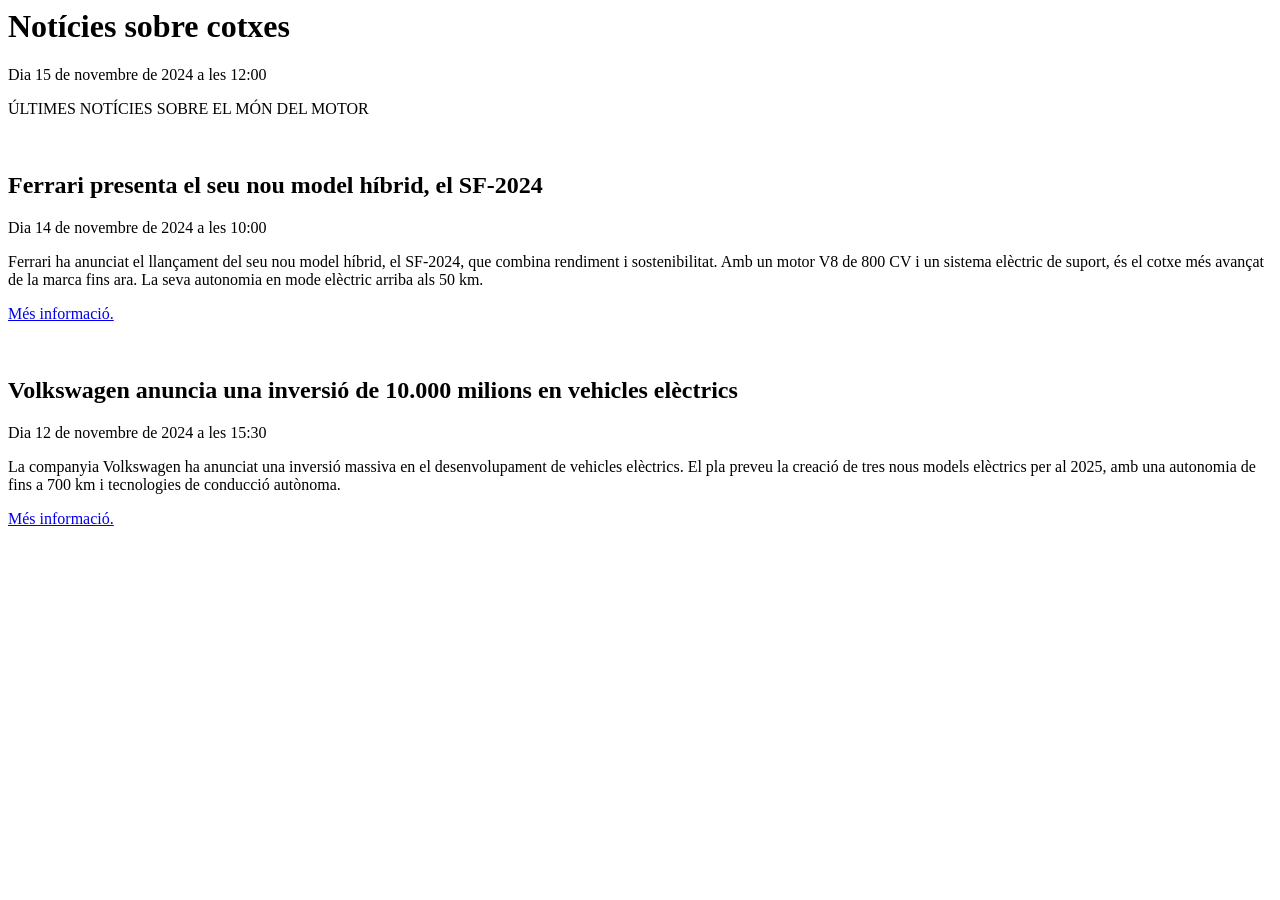
<file: Entrega 4/Exercici02/index.html>
<html>

<head>

<title>Exercici de Sindicació de Continguts: Cotxes</title>

</head>

<body>

<h1>Notícies sobre cotxes</h1>

<p>Dia 15 de novembre de 2024 a les 12:00</p>

<p id="text">ÚLTIMES NOTÍCIES SOBRE EL MÓN DEL MOTOR</p>

</br>

<h2>Ferrari presenta el seu nou model híbrid, el SF-2024</h2>

<p>Dia 14 de novembre de 2024 a les 10:00</p>

<p>Ferrari ha anunciat el llançament del seu nou model híbrid, el SF-2024, que combina rendiment i

sostenibilitat. Amb un motor V8 de 800 CV i un sistema elèctric de suport, és el cotxe més avançat

de la marca fins ara. La seva autonomia en mode elèctric arriba als 50 km.</p>

<p><a href="https://www.motornews.com/ferrari-sf-2024-hibrid">Més informació.</a></p>

</br>

<h2>Volkswagen anuncia una inversió de 10.000 milions en vehicles elèctrics</h2>

<p>Dia 12 de novembre de 2024 a les 15:30</p>

<p>La companyia Volkswagen ha anunciat una inversió massiva en el desenvolupament de vehicles

elèctrics. El pla preveu la creació de tres nous models elèctrics per al 2025, amb una autonomia

de fins a 700 km i tecnologies de conducció autònoma.</p>

<p><a href="https://www.motornews.com/volkswagen-investment-electric-cars">Més informació.</a></p>

</br>

</body>

</html>
</file>
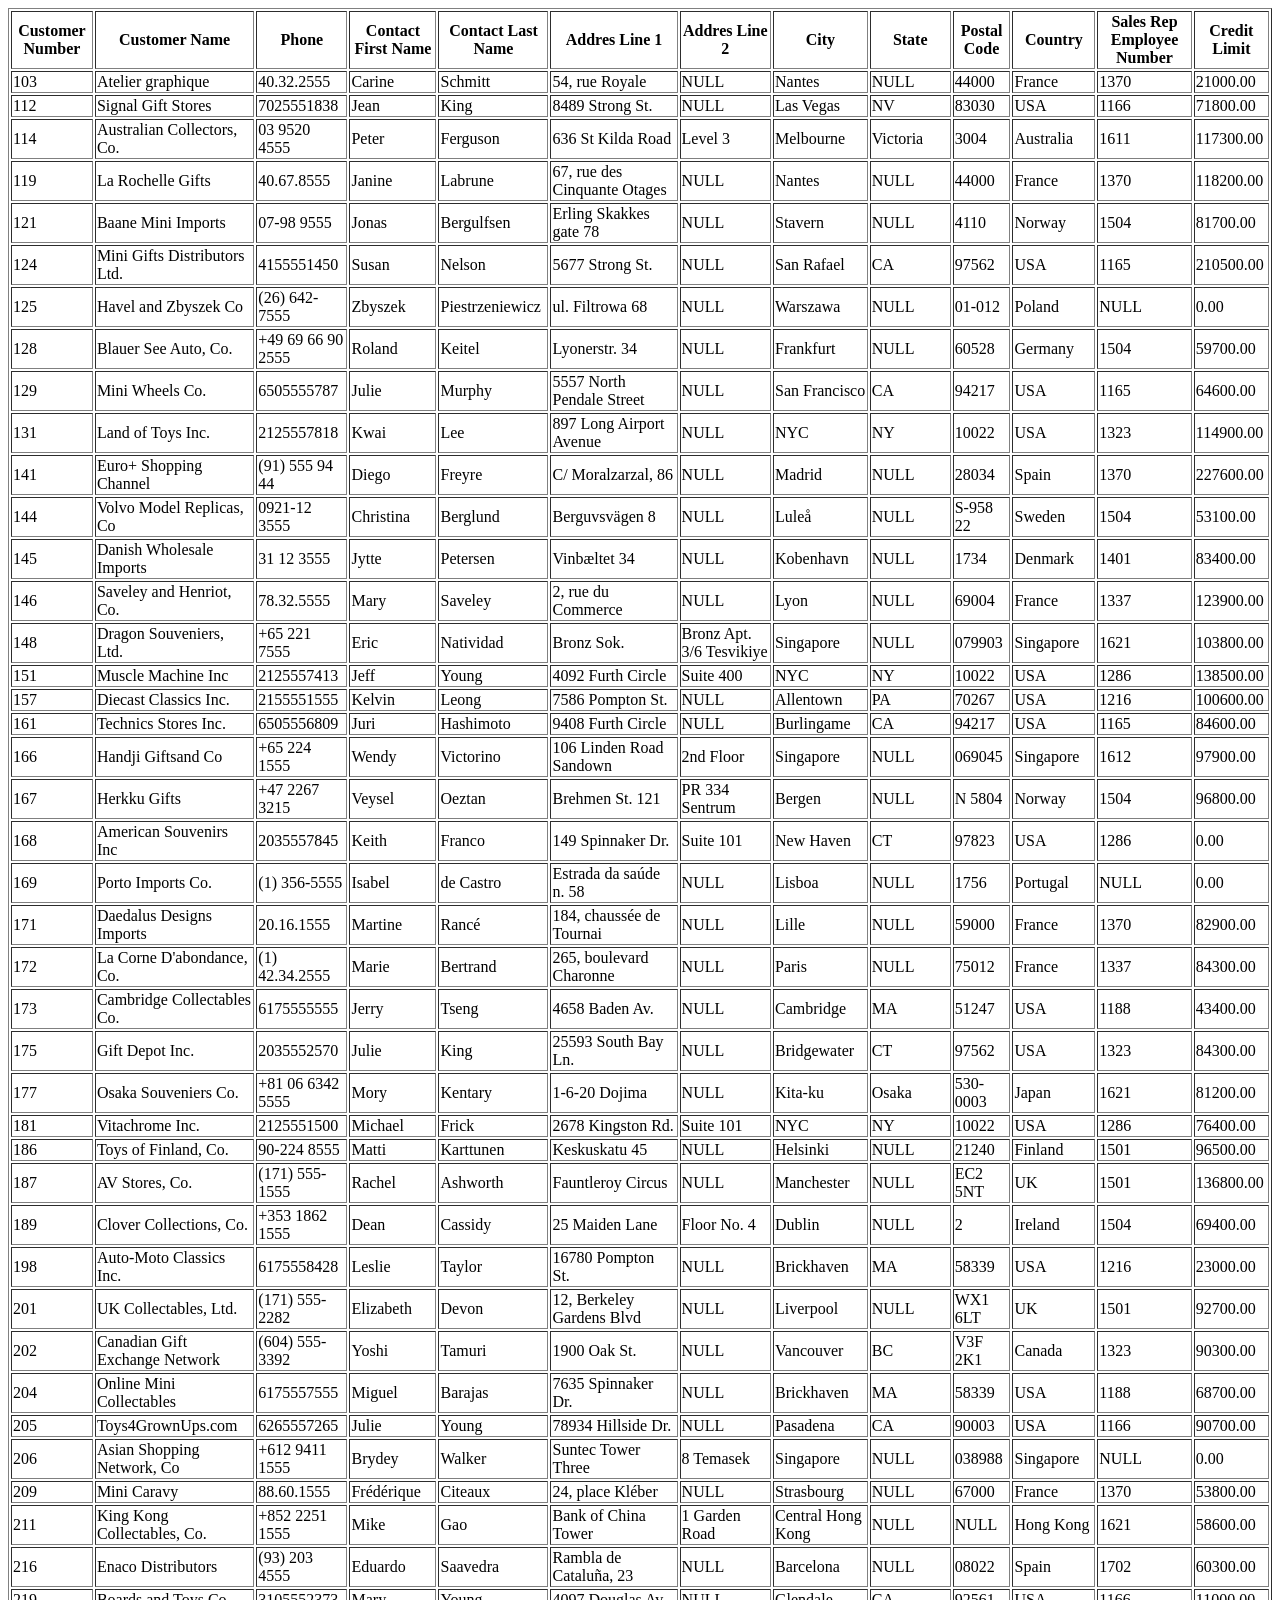
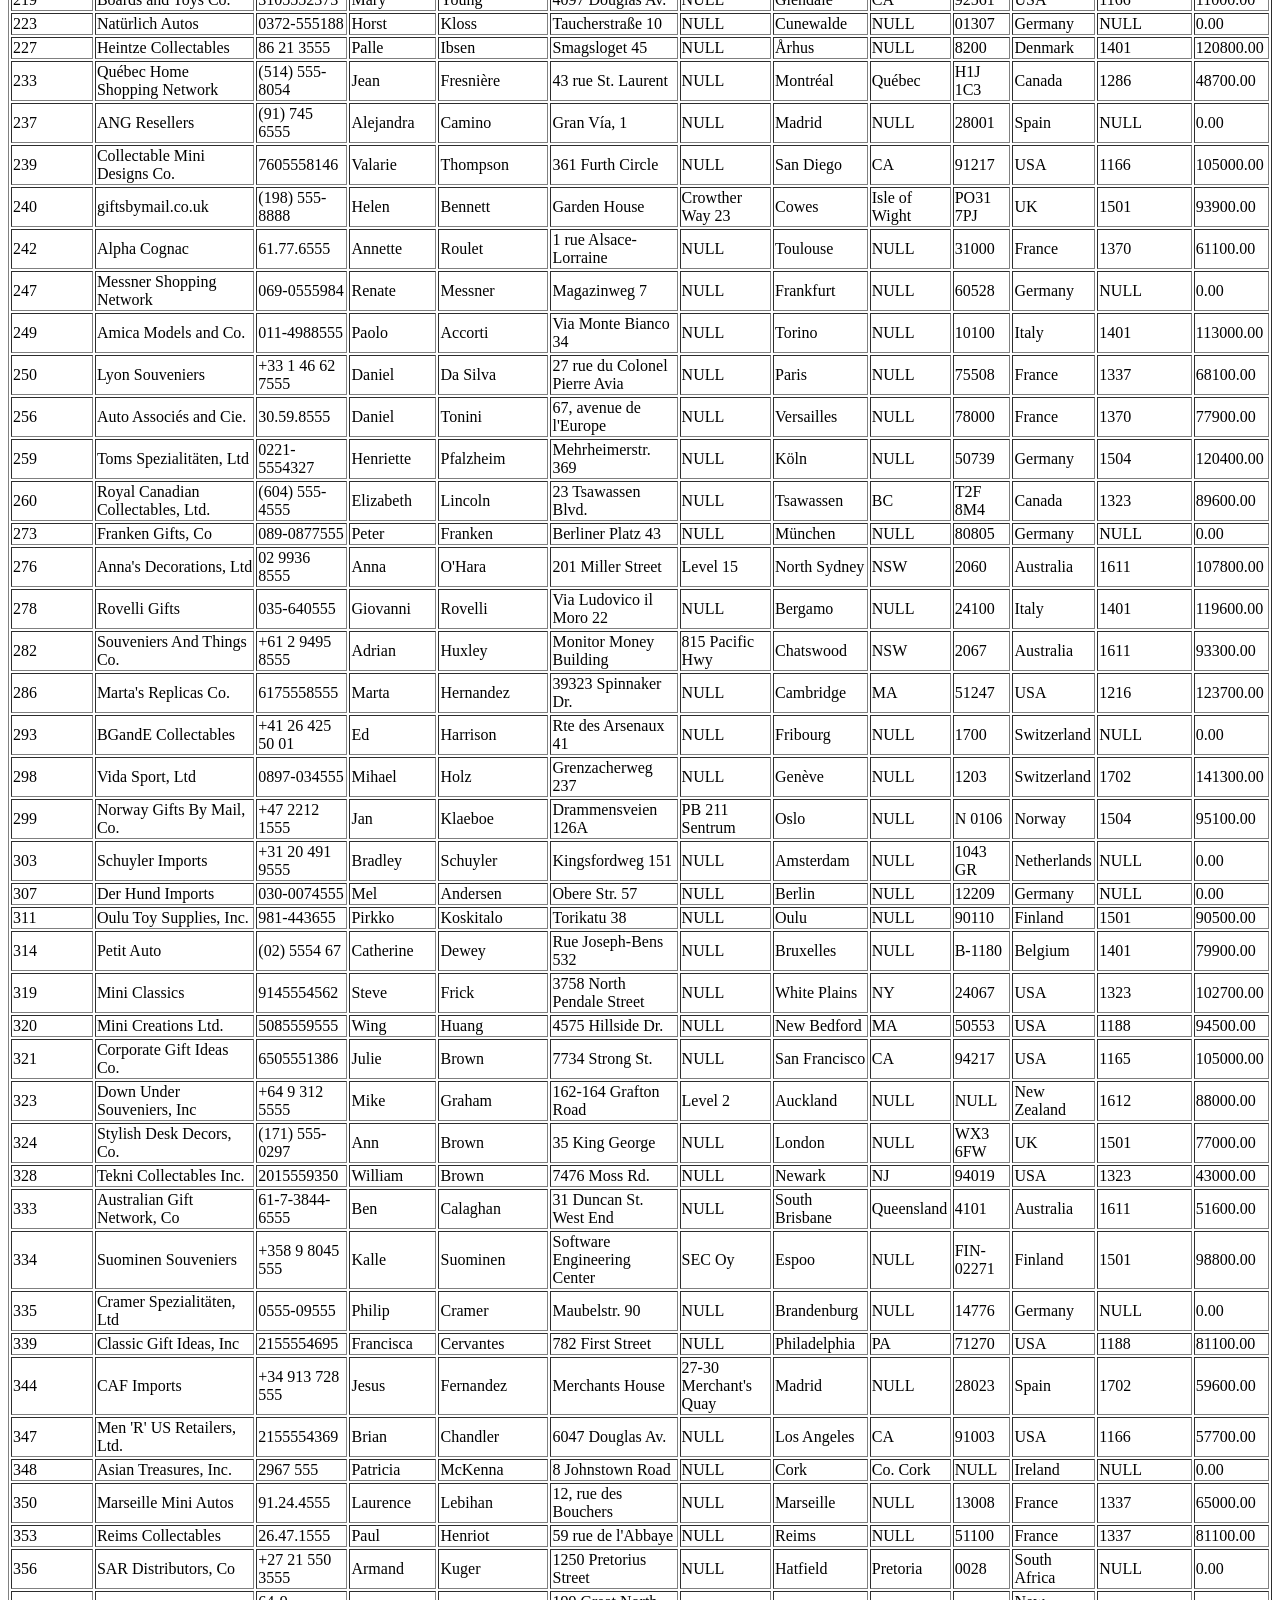
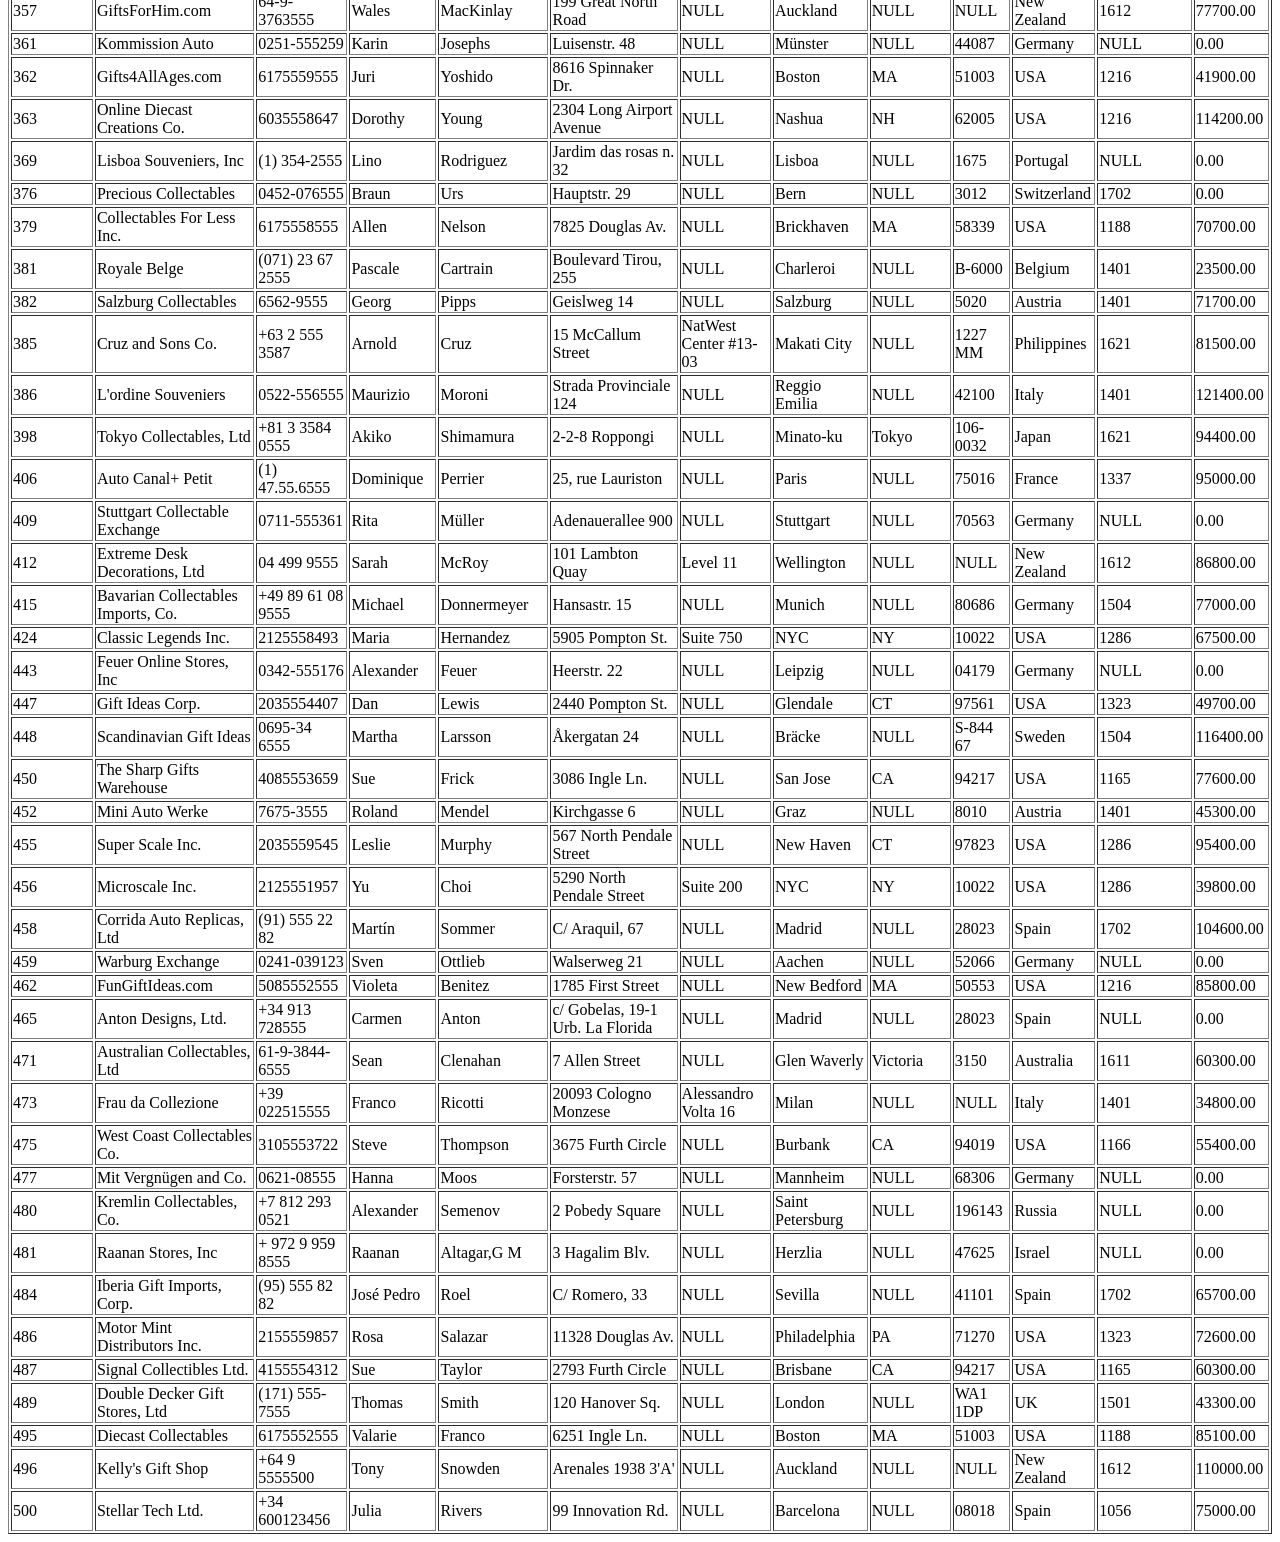
<file: Entrega 5/Ejercicio 2/CustomerHTML.html>
﻿<?xml version="1.0" encoding="UTF-8"?>
<html>
  <head>
    <title>Resultat en HTML</title>
  </head>
  <body>
    <table border="1">
      <tr>
        <th>Customer Number</th>
        <th>Customer Name</th>
        <th>Phone</th>
        <th>Contact First Name</th>
        <th>Contact Last Name</th>
        <th>Addres Line 1</th>
        <th>Addres Line 2</th>
        <th>City</th>
        <th>State</th>
        <th>Postal Code</th>
        <th>Country</th>
        <th>Sales Rep Employee Number</th>
        <th>Credit Limit</th>
      </tr>
      <tr>
        <td>103</td>
        <td>Atelier graphique</td>
        <td>40.32.2555</td>
        <td>Carine </td>
        <td>Schmitt</td>
        <td>54, rue Royale</td>
        <td>NULL</td>
        <td>Nantes</td>
        <td>NULL</td>
        <td>44000</td>
        <td>France</td>
        <td>1370</td>
        <td>21000.00</td>
      </tr>
      <tr>
        <td>112</td>
        <td>Signal Gift Stores</td>
        <td>7025551838</td>
        <td>Jean</td>
        <td>King</td>
        <td>8489 Strong St.</td>
        <td>NULL</td>
        <td>Las Vegas</td>
        <td>NV</td>
        <td>83030</td>
        <td>USA</td>
        <td>1166</td>
        <td>71800.00</td>
      </tr>
      <tr>
        <td>114</td>
        <td>Australian Collectors, Co.</td>
        <td>03 9520 4555</td>
        <td>Peter</td>
        <td>Ferguson</td>
        <td>636 St Kilda Road</td>
        <td>Level 3</td>
        <td>Melbourne</td>
        <td>Victoria</td>
        <td>3004</td>
        <td>Australia</td>
        <td>1611</td>
        <td>117300.00</td>
      </tr>
      <tr>
        <td>119</td>
        <td>La Rochelle Gifts</td>
        <td>40.67.8555</td>
        <td>Janine </td>
        <td>Labrune</td>
        <td>67, rue des Cinquante Otages</td>
        <td>NULL</td>
        <td>Nantes</td>
        <td>NULL</td>
        <td>44000</td>
        <td>France</td>
        <td>1370</td>
        <td>118200.00</td>
      </tr>
      <tr>
        <td>121</td>
        <td>Baane Mini Imports</td>
        <td>07-98 9555</td>
        <td>Jonas </td>
        <td>Bergulfsen</td>
        <td>Erling Skakkes gate 78</td>
        <td>NULL</td>
        <td>Stavern</td>
        <td>NULL</td>
        <td>4110</td>
        <td>Norway</td>
        <td>1504</td>
        <td>81700.00</td>
      </tr>
      <tr>
        <td>124</td>
        <td>Mini Gifts Distributors Ltd.</td>
        <td>4155551450</td>
        <td>Susan</td>
        <td>Nelson</td>
        <td>5677 Strong St.</td>
        <td>NULL</td>
        <td>San Rafael</td>
        <td>CA</td>
        <td>97562</td>
        <td>USA</td>
        <td>1165</td>
        <td>210500.00</td>
      </tr>
      <tr>
        <td>125</td>
        <td>Havel and Zbyszek Co</td>
        <td>(26) 642-7555</td>
        <td>Zbyszek </td>
        <td>Piestrzeniewicz</td>
        <td>ul. Filtrowa 68</td>
        <td>NULL</td>
        <td>Warszawa</td>
        <td>NULL</td>
        <td>01-012</td>
        <td>Poland</td>
        <td>NULL</td>
        <td>0.00</td>
      </tr>
      <tr>
        <td>128</td>
        <td>Blauer See Auto, Co.</td>
        <td>+49 69 66 90 2555</td>
        <td>Roland</td>
        <td>Keitel</td>
        <td>Lyonerstr. 34</td>
        <td>NULL</td>
        <td>Frankfurt</td>
        <td>NULL</td>
        <td>60528</td>
        <td>Germany</td>
        <td>1504</td>
        <td>59700.00</td>
      </tr>
      <tr>
        <td>129</td>
        <td>Mini Wheels Co.</td>
        <td>6505555787</td>
        <td>Julie</td>
        <td>Murphy</td>
        <td>5557 North Pendale Street</td>
        <td>NULL</td>
        <td>San Francisco</td>
        <td>CA</td>
        <td>94217</td>
        <td>USA</td>
        <td>1165</td>
        <td>64600.00</td>
      </tr>
      <tr>
        <td>131</td>
        <td>Land of Toys Inc.</td>
        <td>2125557818</td>
        <td>Kwai</td>
        <td>Lee</td>
        <td>897 Long Airport Avenue</td>
        <td>NULL</td>
        <td>NYC</td>
        <td>NY</td>
        <td>10022</td>
        <td>USA</td>
        <td>1323</td>
        <td>114900.00</td>
      </tr>
      <tr>
        <td>141</td>
        <td>Euro+ Shopping Channel</td>
        <td>(91) 555 94 44</td>
        <td>Diego </td>
        <td>Freyre</td>
        <td>C/ Moralzarzal, 86</td>
        <td>NULL</td>
        <td>Madrid</td>
        <td>NULL</td>
        <td>28034</td>
        <td>Spain</td>
        <td>1370</td>
        <td>227600.00</td>
      </tr>
      <tr>
        <td>144</td>
        <td>Volvo Model Replicas, Co</td>
        <td>0921-12 3555</td>
        <td>Christina </td>
        <td>Berglund</td>
        <td>Berguvsvägen  8</td>
        <td>NULL</td>
        <td>Luleå</td>
        <td>NULL</td>
        <td>S-958 22</td>
        <td>Sweden</td>
        <td>1504</td>
        <td>53100.00</td>
      </tr>
      <tr>
        <td>145</td>
        <td>Danish Wholesale Imports</td>
        <td>31 12 3555</td>
        <td>Jytte </td>
        <td>Petersen</td>
        <td>Vinbæltet 34</td>
        <td>NULL</td>
        <td>Kobenhavn</td>
        <td>NULL</td>
        <td>1734</td>
        <td>Denmark</td>
        <td>1401</td>
        <td>83400.00</td>
      </tr>
      <tr>
        <td>146</td>
        <td>Saveley and Henriot, Co.</td>
        <td>78.32.5555</td>
        <td>Mary </td>
        <td>Saveley</td>
        <td>2, rue du Commerce</td>
        <td>NULL</td>
        <td>Lyon</td>
        <td>NULL</td>
        <td>69004</td>
        <td>France</td>
        <td>1337</td>
        <td>123900.00</td>
      </tr>
      <tr>
        <td>148</td>
        <td>Dragon Souveniers, Ltd.</td>
        <td>+65 221 7555</td>
        <td>Eric</td>
        <td>Natividad</td>
        <td>Bronz Sok.</td>
        <td>Bronz Apt. 3/6 Tesvikiye</td>
        <td>Singapore</td>
        <td>NULL</td>
        <td>079903</td>
        <td>Singapore</td>
        <td>1621</td>
        <td>103800.00</td>
      </tr>
      <tr>
        <td>151</td>
        <td>Muscle Machine Inc</td>
        <td>2125557413</td>
        <td>Jeff</td>
        <td>Young</td>
        <td>4092 Furth Circle</td>
        <td>Suite 400</td>
        <td>NYC</td>
        <td>NY</td>
        <td>10022</td>
        <td>USA</td>
        <td>1286</td>
        <td>138500.00</td>
      </tr>
      <tr>
        <td>157</td>
        <td>Diecast Classics Inc.</td>
        <td>2155551555</td>
        <td>Kelvin</td>
        <td>Leong</td>
        <td>7586 Pompton St.</td>
        <td>NULL</td>
        <td>Allentown</td>
        <td>PA</td>
        <td>70267</td>
        <td>USA</td>
        <td>1216</td>
        <td>100600.00</td>
      </tr>
      <tr>
        <td>161</td>
        <td>Technics Stores Inc.</td>
        <td>6505556809</td>
        <td>Juri</td>
        <td>Hashimoto</td>
        <td>9408 Furth Circle</td>
        <td>NULL</td>
        <td>Burlingame</td>
        <td>CA</td>
        <td>94217</td>
        <td>USA</td>
        <td>1165</td>
        <td>84600.00</td>
      </tr>
      <tr>
        <td>166</td>
        <td>Handji Giftsand Co</td>
        <td>+65 224 1555</td>
        <td>Wendy</td>
        <td>Victorino</td>
        <td>106 Linden Road Sandown</td>
        <td>2nd Floor</td>
        <td>Singapore</td>
        <td>NULL</td>
        <td>069045</td>
        <td>Singapore</td>
        <td>1612</td>
        <td>97900.00</td>
      </tr>
      <tr>
        <td>167</td>
        <td>Herkku Gifts</td>
        <td>+47 2267 3215</td>
        <td>Veysel</td>
        <td>Oeztan</td>
        <td>Brehmen St. 121</td>
        <td>PR 334 Sentrum</td>
        <td>Bergen</td>
        <td>NULL</td>
        <td>N 5804</td>
        <td>Norway  </td>
        <td>1504</td>
        <td>96800.00</td>
      </tr>
      <tr>
        <td>168</td>
        <td>American Souvenirs Inc</td>
        <td>2035557845</td>
        <td>Keith</td>
        <td>Franco</td>
        <td>149 Spinnaker Dr.</td>
        <td>Suite 101</td>
        <td>New Haven</td>
        <td>CT</td>
        <td>97823</td>
        <td>USA</td>
        <td>1286</td>
        <td>0.00</td>
      </tr>
      <tr>
        <td>169</td>
        <td>Porto Imports Co.</td>
        <td>(1) 356-5555</td>
        <td>Isabel </td>
        <td>de Castro</td>
        <td>Estrada da saúde n. 58</td>
        <td>NULL</td>
        <td>Lisboa</td>
        <td>NULL</td>
        <td>1756</td>
        <td>Portugal</td>
        <td>NULL</td>
        <td>0.00</td>
      </tr>
      <tr>
        <td>171</td>
        <td>Daedalus Designs Imports</td>
        <td>20.16.1555</td>
        <td>Martine </td>
        <td>Rancé</td>
        <td>184, chaussée de Tournai</td>
        <td>NULL</td>
        <td>Lille</td>
        <td>NULL</td>
        <td>59000</td>
        <td>France</td>
        <td>1370</td>
        <td>82900.00</td>
      </tr>
      <tr>
        <td>172</td>
        <td>La Corne D'abondance, Co.</td>
        <td>(1) 42.34.2555</td>
        <td>Marie</td>
        <td>Bertrand</td>
        <td>265, boulevard Charonne</td>
        <td>NULL</td>
        <td>Paris</td>
        <td>NULL</td>
        <td>75012</td>
        <td>France</td>
        <td>1337</td>
        <td>84300.00</td>
      </tr>
      <tr>
        <td>173</td>
        <td>Cambridge Collectables Co.</td>
        <td>6175555555</td>
        <td>Jerry</td>
        <td>Tseng</td>
        <td>4658 Baden Av.</td>
        <td>NULL</td>
        <td>Cambridge</td>
        <td>MA</td>
        <td>51247</td>
        <td>USA</td>
        <td>1188</td>
        <td>43400.00</td>
      </tr>
      <tr>
        <td>175</td>
        <td>Gift Depot Inc.</td>
        <td>2035552570</td>
        <td>Julie</td>
        <td>King</td>
        <td>25593 South Bay Ln.</td>
        <td>NULL</td>
        <td>Bridgewater</td>
        <td>CT</td>
        <td>97562</td>
        <td>USA</td>
        <td>1323</td>
        <td>84300.00</td>
      </tr>
      <tr>
        <td>177</td>
        <td>Osaka Souveniers Co.</td>
        <td>+81 06 6342 5555</td>
        <td>Mory</td>
        <td>Kentary</td>
        <td>1-6-20 Dojima</td>
        <td>NULL</td>
        <td>Kita-ku</td>
        <td>Osaka</td>
        <td> 530-0003</td>
        <td>Japan</td>
        <td>1621</td>
        <td>81200.00</td>
      </tr>
      <tr>
        <td>181</td>
        <td>Vitachrome Inc.</td>
        <td>2125551500</td>
        <td>Michael</td>
        <td>Frick</td>
        <td>2678 Kingston Rd.</td>
        <td>Suite 101</td>
        <td>NYC</td>
        <td>NY</td>
        <td>10022</td>
        <td>USA</td>
        <td>1286</td>
        <td>76400.00</td>
      </tr>
      <tr>
        <td>186</td>
        <td>Toys of Finland, Co.</td>
        <td>90-224 8555</td>
        <td>Matti</td>
        <td>Karttunen</td>
        <td>Keskuskatu 45</td>
        <td>NULL</td>
        <td>Helsinki</td>
        <td>NULL</td>
        <td>21240</td>
        <td>Finland</td>
        <td>1501</td>
        <td>96500.00</td>
      </tr>
      <tr>
        <td>187</td>
        <td>AV Stores, Co.</td>
        <td>(171) 555-1555</td>
        <td>Rachel</td>
        <td>Ashworth</td>
        <td>Fauntleroy Circus</td>
        <td>NULL</td>
        <td>Manchester</td>
        <td>NULL</td>
        <td>EC2 5NT</td>
        <td>UK</td>
        <td>1501</td>
        <td>136800.00</td>
      </tr>
      <tr>
        <td>189</td>
        <td>Clover Collections, Co.</td>
        <td>+353 1862 1555</td>
        <td>Dean</td>
        <td>Cassidy</td>
        <td>25 Maiden Lane</td>
        <td>Floor No. 4</td>
        <td>Dublin</td>
        <td>NULL</td>
        <td>2</td>
        <td>Ireland</td>
        <td>1504</td>
        <td>69400.00</td>
      </tr>
      <tr>
        <td>198</td>
        <td>Auto-Moto Classics Inc.</td>
        <td>6175558428</td>
        <td>Leslie</td>
        <td>Taylor</td>
        <td>16780 Pompton St.</td>
        <td>NULL</td>
        <td>Brickhaven</td>
        <td>MA</td>
        <td>58339</td>
        <td>USA</td>
        <td>1216</td>
        <td>23000.00</td>
      </tr>
      <tr>
        <td>201</td>
        <td>UK Collectables, Ltd.</td>
        <td>(171) 555-2282</td>
        <td>Elizabeth</td>
        <td>Devon</td>
        <td>12, Berkeley Gardens Blvd</td>
        <td>NULL</td>
        <td>Liverpool</td>
        <td>NULL</td>
        <td>WX1 6LT</td>
        <td>UK</td>
        <td>1501</td>
        <td>92700.00</td>
      </tr>
      <tr>
        <td>202</td>
        <td>Canadian Gift Exchange Network</td>
        <td>(604) 555-3392</td>
        <td>Yoshi </td>
        <td>Tamuri</td>
        <td>1900 Oak St.</td>
        <td>NULL</td>
        <td>Vancouver</td>
        <td>BC</td>
        <td>V3F 2K1</td>
        <td>Canada</td>
        <td>1323</td>
        <td>90300.00</td>
      </tr>
      <tr>
        <td>204</td>
        <td>Online Mini Collectables</td>
        <td>6175557555</td>
        <td>Miguel</td>
        <td>Barajas</td>
        <td>7635 Spinnaker Dr.</td>
        <td>NULL</td>
        <td>Brickhaven</td>
        <td>MA</td>
        <td>58339</td>
        <td>USA</td>
        <td>1188</td>
        <td>68700.00</td>
      </tr>
      <tr>
        <td>205</td>
        <td>Toys4GrownUps.com</td>
        <td>6265557265</td>
        <td>Julie</td>
        <td>Young</td>
        <td>78934 Hillside Dr.</td>
        <td>NULL</td>
        <td>Pasadena</td>
        <td>CA</td>
        <td>90003</td>
        <td>USA</td>
        <td>1166</td>
        <td>90700.00</td>
      </tr>
      <tr>
        <td>206</td>
        <td>Asian Shopping Network, Co</td>
        <td>+612 9411 1555</td>
        <td>Brydey</td>
        <td>Walker</td>
        <td>Suntec Tower Three</td>
        <td>8 Temasek</td>
        <td>Singapore</td>
        <td>NULL</td>
        <td>038988</td>
        <td>Singapore</td>
        <td>NULL</td>
        <td>0.00</td>
      </tr>
      <tr>
        <td>209</td>
        <td>Mini Caravy</td>
        <td>88.60.1555</td>
        <td>Frédérique </td>
        <td>Citeaux</td>
        <td>24, place Kléber</td>
        <td>NULL</td>
        <td>Strasbourg</td>
        <td>NULL</td>
        <td>67000</td>
        <td>France</td>
        <td>1370</td>
        <td>53800.00</td>
      </tr>
      <tr>
        <td>211</td>
        <td>King Kong Collectables, Co.</td>
        <td>+852 2251 1555</td>
        <td>Mike</td>
        <td>Gao</td>
        <td>Bank of China Tower</td>
        <td>1 Garden Road</td>
        <td>Central Hong Kong</td>
        <td>NULL</td>
        <td>NULL</td>
        <td>Hong Kong</td>
        <td>1621</td>
        <td>58600.00</td>
      </tr>
      <tr>
        <td>216</td>
        <td>Enaco Distributors</td>
        <td>(93) 203 4555</td>
        <td>Eduardo </td>
        <td>Saavedra</td>
        <td>Rambla de Cataluña, 23</td>
        <td>NULL</td>
        <td>Barcelona</td>
        <td>NULL</td>
        <td>08022</td>
        <td>Spain</td>
        <td>1702</td>
        <td>60300.00</td>
      </tr>
      <tr>
        <td>219</td>
        <td>Boards and Toys Co.</td>
        <td>3105552373</td>
        <td>Mary</td>
        <td>Young</td>
        <td>4097 Douglas Av.</td>
        <td>NULL</td>
        <td>Glendale</td>
        <td>CA</td>
        <td>92561</td>
        <td>USA</td>
        <td>1166</td>
        <td>11000.00</td>
      </tr>
      <tr>
        <td>223</td>
        <td>Natürlich Autos</td>
        <td>0372-555188</td>
        <td>Horst </td>
        <td>Kloss</td>
        <td>Taucherstraße 10</td>
        <td>NULL</td>
        <td>Cunewalde</td>
        <td>NULL</td>
        <td>01307</td>
        <td>Germany</td>
        <td>NULL</td>
        <td>0.00</td>
      </tr>
      <tr>
        <td>227</td>
        <td>Heintze Collectables</td>
        <td>86 21 3555</td>
        <td>Palle</td>
        <td>Ibsen</td>
        <td>Smagsloget 45</td>
        <td>NULL</td>
        <td>Århus</td>
        <td>NULL</td>
        <td>8200</td>
        <td>Denmark</td>
        <td>1401</td>
        <td>120800.00</td>
      </tr>
      <tr>
        <td>233</td>
        <td>Québec Home Shopping Network</td>
        <td>(514) 555-8054</td>
        <td>Jean </td>
        <td>Fresnière</td>
        <td>43 rue St. Laurent</td>
        <td>NULL</td>
        <td>Montréal</td>
        <td>Québec</td>
        <td>H1J 1C3</td>
        <td>Canada</td>
        <td>1286</td>
        <td>48700.00</td>
      </tr>
      <tr>
        <td>237</td>
        <td>ANG Resellers</td>
        <td>(91) 745 6555</td>
        <td>Alejandra </td>
        <td>Camino</td>
        <td>Gran Vía, 1</td>
        <td>NULL</td>
        <td>Madrid</td>
        <td>NULL</td>
        <td>28001</td>
        <td>Spain</td>
        <td>NULL</td>
        <td>0.00</td>
      </tr>
      <tr>
        <td>239</td>
        <td>Collectable Mini Designs Co.</td>
        <td>7605558146</td>
        <td>Valarie</td>
        <td>Thompson</td>
        <td>361 Furth Circle</td>
        <td>NULL</td>
        <td>San Diego</td>
        <td>CA</td>
        <td>91217</td>
        <td>USA</td>
        <td>1166</td>
        <td>105000.00</td>
      </tr>
      <tr>
        <td>240</td>
        <td>giftsbymail.co.uk</td>
        <td>(198) 555-8888</td>
        <td>Helen </td>
        <td>Bennett</td>
        <td>Garden House</td>
        <td>Crowther Way 23</td>
        <td>Cowes</td>
        <td>Isle of Wight</td>
        <td>PO31 7PJ</td>
        <td>UK</td>
        <td>1501</td>
        <td>93900.00</td>
      </tr>
      <tr>
        <td>242</td>
        <td>Alpha Cognac</td>
        <td>61.77.6555</td>
        <td>Annette </td>
        <td>Roulet</td>
        <td>1 rue Alsace-Lorraine</td>
        <td>NULL</td>
        <td>Toulouse</td>
        <td>NULL</td>
        <td>31000</td>
        <td>France</td>
        <td>1370</td>
        <td>61100.00</td>
      </tr>
      <tr>
        <td>247</td>
        <td>Messner Shopping Network</td>
        <td>069-0555984</td>
        <td>Renate </td>
        <td>Messner</td>
        <td>Magazinweg 7</td>
        <td>NULL</td>
        <td>Frankfurt</td>
        <td>NULL</td>
        <td>60528</td>
        <td>Germany</td>
        <td>NULL</td>
        <td>0.00</td>
      </tr>
      <tr>
        <td>249</td>
        <td>Amica Models and Co.</td>
        <td>011-4988555</td>
        <td>Paolo </td>
        <td>Accorti</td>
        <td>Via Monte Bianco 34</td>
        <td>NULL</td>
        <td>Torino</td>
        <td>NULL</td>
        <td>10100</td>
        <td>Italy</td>
        <td>1401</td>
        <td>113000.00</td>
      </tr>
      <tr>
        <td>250</td>
        <td>Lyon Souveniers</td>
        <td>+33 1 46 62 7555</td>
        <td>Daniel</td>
        <td>Da Silva</td>
        <td>27 rue du Colonel Pierre Avia</td>
        <td>NULL</td>
        <td>Paris</td>
        <td>NULL</td>
        <td>75508</td>
        <td>France</td>
        <td>1337</td>
        <td>68100.00</td>
      </tr>
      <tr>
        <td>256</td>
        <td>Auto Associés and Cie.</td>
        <td>30.59.8555</td>
        <td>Daniel </td>
        <td>Tonini</td>
        <td>67, avenue de l'Europe</td>
        <td>NULL</td>
        <td>Versailles</td>
        <td>NULL</td>
        <td>78000</td>
        <td>France</td>
        <td>1370</td>
        <td>77900.00</td>
      </tr>
      <tr>
        <td>259</td>
        <td>Toms Spezialitäten, Ltd</td>
        <td>0221-5554327</td>
        <td>Henriette </td>
        <td>Pfalzheim</td>
        <td>Mehrheimerstr. 369</td>
        <td>NULL</td>
        <td>Köln</td>
        <td>NULL</td>
        <td>50739</td>
        <td>Germany</td>
        <td>1504</td>
        <td>120400.00</td>
      </tr>
      <tr>
        <td>260</td>
        <td>Royal Canadian Collectables, Ltd.</td>
        <td>(604) 555-4555</td>
        <td>Elizabeth </td>
        <td>Lincoln</td>
        <td>23 Tsawassen Blvd.</td>
        <td>NULL</td>
        <td>Tsawassen</td>
        <td>BC</td>
        <td>T2F 8M4</td>
        <td>Canada</td>
        <td>1323</td>
        <td>89600.00</td>
      </tr>
      <tr>
        <td>273</td>
        <td>Franken Gifts, Co</td>
        <td>089-0877555</td>
        <td>Peter </td>
        <td>Franken</td>
        <td>Berliner Platz 43</td>
        <td>NULL</td>
        <td>München</td>
        <td>NULL</td>
        <td>80805</td>
        <td>Germany</td>
        <td>NULL</td>
        <td>0.00</td>
      </tr>
      <tr>
        <td>276</td>
        <td>Anna's Decorations, Ltd</td>
        <td>02 9936 8555</td>
        <td>Anna</td>
        <td>O'Hara</td>
        <td>201 Miller Street</td>
        <td>Level 15</td>
        <td>North Sydney</td>
        <td>NSW</td>
        <td>2060</td>
        <td>Australia</td>
        <td>1611</td>
        <td>107800.00</td>
      </tr>
      <tr>
        <td>278</td>
        <td>Rovelli Gifts</td>
        <td>035-640555</td>
        <td>Giovanni </td>
        <td>Rovelli</td>
        <td>Via Ludovico il Moro 22</td>
        <td>NULL</td>
        <td>Bergamo</td>
        <td>NULL</td>
        <td>24100</td>
        <td>Italy</td>
        <td>1401</td>
        <td>119600.00</td>
      </tr>
      <tr>
        <td>282</td>
        <td>Souveniers And Things Co.</td>
        <td>+61 2 9495 8555</td>
        <td>Adrian</td>
        <td>Huxley</td>
        <td>Monitor Money Building</td>
        <td>815 Pacific Hwy</td>
        <td>Chatswood</td>
        <td>NSW</td>
        <td>2067</td>
        <td>Australia</td>
        <td>1611</td>
        <td>93300.00</td>
      </tr>
      <tr>
        <td>286</td>
        <td>Marta's Replicas Co.</td>
        <td>6175558555</td>
        <td>Marta</td>
        <td>Hernandez</td>
        <td>39323 Spinnaker Dr.</td>
        <td>NULL</td>
        <td>Cambridge</td>
        <td>MA</td>
        <td>51247</td>
        <td>USA</td>
        <td>1216</td>
        <td>123700.00</td>
      </tr>
      <tr>
        <td>293</td>
        <td>BGandE Collectables</td>
        <td>+41 26 425 50 01</td>
        <td>Ed</td>
        <td>Harrison</td>
        <td>Rte des Arsenaux 41 </td>
        <td>NULL</td>
        <td>Fribourg</td>
        <td>NULL</td>
        <td>1700</td>
        <td>Switzerland</td>
        <td>NULL</td>
        <td>0.00</td>
      </tr>
      <tr>
        <td>298</td>
        <td>Vida Sport, Ltd</td>
        <td>0897-034555</td>
        <td>Mihael</td>
        <td>Holz</td>
        <td>Grenzacherweg 237</td>
        <td>NULL</td>
        <td>Genève</td>
        <td>NULL</td>
        <td>1203</td>
        <td>Switzerland</td>
        <td>1702</td>
        <td>141300.00</td>
      </tr>
      <tr>
        <td>299</td>
        <td>Norway Gifts By Mail, Co.</td>
        <td>+47 2212 1555</td>
        <td>Jan</td>
        <td>Klaeboe</td>
        <td>Drammensveien 126A</td>
        <td>PB 211 Sentrum</td>
        <td>Oslo</td>
        <td>NULL</td>
        <td>N 0106</td>
        <td>Norway  </td>
        <td>1504</td>
        <td>95100.00</td>
      </tr>
      <tr>
        <td>303</td>
        <td>Schuyler Imports</td>
        <td>+31 20 491 9555</td>
        <td>Bradley</td>
        <td>Schuyler</td>
        <td>Kingsfordweg 151</td>
        <td>NULL</td>
        <td>Amsterdam</td>
        <td>NULL</td>
        <td>1043 GR</td>
        <td>Netherlands</td>
        <td>NULL</td>
        <td>0.00</td>
      </tr>
      <tr>
        <td>307</td>
        <td>Der Hund Imports</td>
        <td>030-0074555</td>
        <td>Mel</td>
        <td>Andersen</td>
        <td>Obere Str. 57</td>
        <td>NULL</td>
        <td>Berlin</td>
        <td>NULL</td>
        <td>12209</td>
        <td>Germany</td>
        <td>NULL</td>
        <td>0.00</td>
      </tr>
      <tr>
        <td>311</td>
        <td>Oulu Toy Supplies, Inc.</td>
        <td>981-443655</td>
        <td>Pirkko</td>
        <td>Koskitalo</td>
        <td>Torikatu 38</td>
        <td>NULL</td>
        <td>Oulu</td>
        <td>NULL</td>
        <td>90110</td>
        <td>Finland</td>
        <td>1501</td>
        <td>90500.00</td>
      </tr>
      <tr>
        <td>314</td>
        <td>Petit Auto</td>
        <td>(02) 5554 67</td>
        <td>Catherine </td>
        <td>Dewey</td>
        <td>Rue Joseph-Bens 532</td>
        <td>NULL</td>
        <td>Bruxelles</td>
        <td>NULL</td>
        <td>B-1180</td>
        <td>Belgium</td>
        <td>1401</td>
        <td>79900.00</td>
      </tr>
      <tr>
        <td>319</td>
        <td>Mini Classics</td>
        <td>9145554562</td>
        <td>Steve</td>
        <td>Frick</td>
        <td>3758 North Pendale Street</td>
        <td>NULL</td>
        <td>White Plains</td>
        <td>NY</td>
        <td>24067</td>
        <td>USA</td>
        <td>1323</td>
        <td>102700.00</td>
      </tr>
      <tr>
        <td>320</td>
        <td>Mini Creations Ltd.</td>
        <td>5085559555</td>
        <td>Wing</td>
        <td>Huang</td>
        <td>4575 Hillside Dr.</td>
        <td>NULL</td>
        <td>New Bedford</td>
        <td>MA</td>
        <td>50553</td>
        <td>USA</td>
        <td>1188</td>
        <td>94500.00</td>
      </tr>
      <tr>
        <td>321</td>
        <td>Corporate Gift Ideas Co.</td>
        <td>6505551386</td>
        <td>Julie</td>
        <td>Brown</td>
        <td>7734 Strong St.</td>
        <td>NULL</td>
        <td>San Francisco</td>
        <td>CA</td>
        <td>94217</td>
        <td>USA</td>
        <td>1165</td>
        <td>105000.00</td>
      </tr>
      <tr>
        <td>323</td>
        <td>Down Under Souveniers, Inc</td>
        <td>+64 9 312 5555</td>
        <td>Mike</td>
        <td>Graham</td>
        <td>162-164 Grafton Road</td>
        <td>Level 2</td>
        <td>Auckland  </td>
        <td>NULL</td>
        <td>NULL</td>
        <td>New Zealand</td>
        <td>1612</td>
        <td>88000.00</td>
      </tr>
      <tr>
        <td>324</td>
        <td>Stylish Desk Decors, Co.</td>
        <td>(171) 555-0297</td>
        <td>Ann </td>
        <td>Brown</td>
        <td>35 King George</td>
        <td>NULL</td>
        <td>London</td>
        <td>NULL</td>
        <td>WX3 6FW</td>
        <td>UK</td>
        <td>1501</td>
        <td>77000.00</td>
      </tr>
      <tr>
        <td>328</td>
        <td>Tekni Collectables Inc.</td>
        <td>2015559350</td>
        <td>William</td>
        <td>Brown</td>
        <td>7476 Moss Rd.</td>
        <td>NULL</td>
        <td>Newark</td>
        <td>NJ</td>
        <td>94019</td>
        <td>USA</td>
        <td>1323</td>
        <td>43000.00</td>
      </tr>
      <tr>
        <td>333</td>
        <td>Australian Gift Network, Co</td>
        <td>61-7-3844-6555</td>
        <td>Ben</td>
        <td>Calaghan</td>
        <td>31 Duncan St. West End</td>
        <td>NULL</td>
        <td>South Brisbane</td>
        <td>Queensland</td>
        <td>4101</td>
        <td>Australia</td>
        <td>1611</td>
        <td>51600.00</td>
      </tr>
      <tr>
        <td>334</td>
        <td>Suominen Souveniers</td>
        <td>+358 9 8045 555</td>
        <td>Kalle</td>
        <td>Suominen</td>
        <td>Software Engineering Center</td>
        <td>SEC Oy</td>
        <td>Espoo</td>
        <td>NULL</td>
        <td>FIN-02271</td>
        <td>Finland</td>
        <td>1501</td>
        <td>98800.00</td>
      </tr>
      <tr>
        <td>335</td>
        <td>Cramer Spezialitäten, Ltd</td>
        <td>0555-09555</td>
        <td>Philip </td>
        <td>Cramer</td>
        <td>Maubelstr. 90</td>
        <td>NULL</td>
        <td>Brandenburg</td>
        <td>NULL</td>
        <td>14776</td>
        <td>Germany</td>
        <td>NULL</td>
        <td>0.00</td>
      </tr>
      <tr>
        <td>339</td>
        <td>Classic Gift Ideas, Inc</td>
        <td>2155554695</td>
        <td>Francisca</td>
        <td>Cervantes</td>
        <td>782 First Street</td>
        <td>NULL</td>
        <td>Philadelphia</td>
        <td>PA</td>
        <td>71270</td>
        <td>USA</td>
        <td>1188</td>
        <td>81100.00</td>
      </tr>
      <tr>
        <td>344</td>
        <td>CAF Imports</td>
        <td>+34 913 728 555</td>
        <td>Jesus</td>
        <td>Fernandez</td>
        <td>Merchants House</td>
        <td>27-30 Merchant's Quay</td>
        <td>Madrid</td>
        <td>NULL</td>
        <td>28023</td>
        <td>Spain</td>
        <td>1702</td>
        <td>59600.00</td>
      </tr>
      <tr>
        <td>347</td>
        <td>Men 'R' US Retailers, Ltd.</td>
        <td>2155554369</td>
        <td>Brian</td>
        <td>Chandler</td>
        <td>6047 Douglas Av.</td>
        <td>NULL</td>
        <td>Los Angeles</td>
        <td>CA</td>
        <td>91003</td>
        <td>USA</td>
        <td>1166</td>
        <td>57700.00</td>
      </tr>
      <tr>
        <td>348</td>
        <td>Asian Treasures, Inc.</td>
        <td>2967 555</td>
        <td>Patricia </td>
        <td>McKenna</td>
        <td>8 Johnstown Road</td>
        <td>NULL</td>
        <td>Cork</td>
        <td>Co. Cork</td>
        <td>NULL</td>
        <td>Ireland</td>
        <td>NULL</td>
        <td>0.00</td>
      </tr>
      <tr>
        <td>350</td>
        <td>Marseille Mini Autos</td>
        <td>91.24.4555</td>
        <td>Laurence </td>
        <td>Lebihan</td>
        <td>12, rue des Bouchers</td>
        <td>NULL</td>
        <td>Marseille</td>
        <td>NULL</td>
        <td>13008</td>
        <td>France</td>
        <td>1337</td>
        <td>65000.00</td>
      </tr>
      <tr>
        <td>353</td>
        <td>Reims Collectables</td>
        <td>26.47.1555</td>
        <td>Paul </td>
        <td>Henriot</td>
        <td>59 rue de l'Abbaye</td>
        <td>NULL</td>
        <td>Reims</td>
        <td>NULL</td>
        <td>51100</td>
        <td>France</td>
        <td>1337</td>
        <td>81100.00</td>
      </tr>
      <tr>
        <td>356</td>
        <td>SAR Distributors, Co</td>
        <td>+27 21 550 3555</td>
        <td>Armand</td>
        <td>Kuger</td>
        <td>1250 Pretorius Street</td>
        <td>NULL</td>
        <td>Hatfield</td>
        <td>Pretoria</td>
        <td>0028</td>
        <td>South Africa</td>
        <td>NULL</td>
        <td>0.00</td>
      </tr>
      <tr>
        <td>357</td>
        <td>GiftsForHim.com</td>
        <td>64-9-3763555</td>
        <td>Wales</td>
        <td>MacKinlay</td>
        <td>199 Great North Road</td>
        <td>NULL</td>
        <td>Auckland</td>
        <td>NULL</td>
        <td>NULL</td>
        <td>New Zealand</td>
        <td>1612</td>
        <td>77700.00</td>
      </tr>
      <tr>
        <td>361</td>
        <td>Kommission Auto</td>
        <td>0251-555259</td>
        <td>Karin</td>
        <td>Josephs</td>
        <td>Luisenstr. 48</td>
        <td>NULL</td>
        <td>Münster</td>
        <td>NULL</td>
        <td>44087</td>
        <td>Germany</td>
        <td>NULL</td>
        <td>0.00</td>
      </tr>
      <tr>
        <td>362</td>
        <td>Gifts4AllAges.com</td>
        <td>6175559555</td>
        <td>Juri</td>
        <td>Yoshido</td>
        <td>8616 Spinnaker Dr.</td>
        <td>NULL</td>
        <td>Boston</td>
        <td>MA</td>
        <td>51003</td>
        <td>USA</td>
        <td>1216</td>
        <td>41900.00</td>
      </tr>
      <tr>
        <td>363</td>
        <td>Online Diecast Creations Co.</td>
        <td>6035558647</td>
        <td>Dorothy</td>
        <td>Young</td>
        <td>2304 Long Airport Avenue</td>
        <td>NULL</td>
        <td>Nashua</td>
        <td>NH</td>
        <td>62005</td>
        <td>USA</td>
        <td>1216</td>
        <td>114200.00</td>
      </tr>
      <tr>
        <td>369</td>
        <td>Lisboa Souveniers, Inc</td>
        <td>(1) 354-2555</td>
        <td>Lino </td>
        <td>Rodriguez</td>
        <td>Jardim das rosas n. 32</td>
        <td>NULL</td>
        <td>Lisboa</td>
        <td>NULL</td>
        <td>1675</td>
        <td>Portugal</td>
        <td>NULL</td>
        <td>0.00</td>
      </tr>
      <tr>
        <td>376</td>
        <td>Precious Collectables</td>
        <td>0452-076555</td>
        <td>Braun</td>
        <td>Urs</td>
        <td>Hauptstr. 29</td>
        <td>NULL</td>
        <td>Bern</td>
        <td>NULL</td>
        <td>3012</td>
        <td>Switzerland</td>
        <td>1702</td>
        <td>0.00</td>
      </tr>
      <tr>
        <td>379</td>
        <td>Collectables For Less Inc.</td>
        <td>6175558555</td>
        <td>Allen</td>
        <td>Nelson</td>
        <td>7825 Douglas Av.</td>
        <td>NULL</td>
        <td>Brickhaven</td>
        <td>MA</td>
        <td>58339</td>
        <td>USA</td>
        <td>1188</td>
        <td>70700.00</td>
      </tr>
      <tr>
        <td>381</td>
        <td>Royale Belge</td>
        <td>(071) 23 67 2555</td>
        <td>Pascale </td>
        <td>Cartrain</td>
        <td>Boulevard Tirou, 255</td>
        <td>NULL</td>
        <td>Charleroi</td>
        <td>NULL</td>
        <td>B-6000</td>
        <td>Belgium</td>
        <td>1401</td>
        <td>23500.00</td>
      </tr>
      <tr>
        <td>382</td>
        <td>Salzburg Collectables</td>
        <td>6562-9555</td>
        <td>Georg </td>
        <td>Pipps</td>
        <td>Geislweg 14</td>
        <td>NULL</td>
        <td>Salzburg</td>
        <td>NULL</td>
        <td>5020</td>
        <td>Austria</td>
        <td>1401</td>
        <td>71700.00</td>
      </tr>
      <tr>
        <td>385</td>
        <td>Cruz and Sons Co.</td>
        <td>+63 2 555 3587</td>
        <td>Arnold</td>
        <td>Cruz</td>
        <td>15 McCallum Street</td>
        <td>NatWest Center #13-03</td>
        <td>Makati City</td>
        <td>NULL</td>
        <td>1227 MM</td>
        <td>Philippines</td>
        <td>1621</td>
        <td>81500.00</td>
      </tr>
      <tr>
        <td>386</td>
        <td>L'ordine Souveniers</td>
        <td>0522-556555</td>
        <td>Maurizio </td>
        <td>Moroni</td>
        <td>Strada Provinciale 124</td>
        <td>NULL</td>
        <td>Reggio Emilia</td>
        <td>NULL</td>
        <td>42100</td>
        <td>Italy</td>
        <td>1401</td>
        <td>121400.00</td>
      </tr>
      <tr>
        <td>398</td>
        <td>Tokyo Collectables, Ltd</td>
        <td>+81 3 3584 0555</td>
        <td>Akiko</td>
        <td>Shimamura</td>
        <td>2-2-8 Roppongi</td>
        <td>NULL</td>
        <td>Minato-ku</td>
        <td>Tokyo</td>
        <td>106-0032</td>
        <td>Japan</td>
        <td>1621</td>
        <td>94400.00</td>
      </tr>
      <tr>
        <td>406</td>
        <td>Auto Canal+ Petit</td>
        <td>(1) 47.55.6555</td>
        <td>Dominique</td>
        <td>Perrier</td>
        <td>25, rue Lauriston</td>
        <td>NULL</td>
        <td>Paris</td>
        <td>NULL</td>
        <td>75016</td>
        <td>France</td>
        <td>1337</td>
        <td>95000.00</td>
      </tr>
      <tr>
        <td>409</td>
        <td>Stuttgart Collectable Exchange</td>
        <td>0711-555361</td>
        <td>Rita </td>
        <td>Müller</td>
        <td>Adenauerallee 900</td>
        <td>NULL</td>
        <td>Stuttgart</td>
        <td>NULL</td>
        <td>70563</td>
        <td>Germany</td>
        <td>NULL</td>
        <td>0.00</td>
      </tr>
      <tr>
        <td>412</td>
        <td>Extreme Desk Decorations, Ltd</td>
        <td>04 499 9555</td>
        <td>Sarah</td>
        <td>McRoy</td>
        <td>101 Lambton Quay</td>
        <td>Level 11</td>
        <td>Wellington</td>
        <td>NULL</td>
        <td>NULL</td>
        <td>New Zealand</td>
        <td>1612</td>
        <td>86800.00</td>
      </tr>
      <tr>
        <td>415</td>
        <td>Bavarian Collectables Imports, Co.</td>
        <td> +49 89 61 08 9555</td>
        <td>Michael</td>
        <td>Donnermeyer</td>
        <td>Hansastr. 15</td>
        <td>NULL</td>
        <td>Munich</td>
        <td>NULL</td>
        <td>80686</td>
        <td>Germany</td>
        <td>1504</td>
        <td>77000.00</td>
      </tr>
      <tr>
        <td>424</td>
        <td>Classic Legends Inc.</td>
        <td>2125558493</td>
        <td>Maria</td>
        <td>Hernandez</td>
        <td>5905 Pompton St.</td>
        <td>Suite 750</td>
        <td>NYC</td>
        <td>NY</td>
        <td>10022</td>
        <td>USA</td>
        <td>1286</td>
        <td>67500.00</td>
      </tr>
      <tr>
        <td>443</td>
        <td>Feuer Online Stores, Inc</td>
        <td>0342-555176</td>
        <td>Alexander </td>
        <td>Feuer</td>
        <td>Heerstr. 22</td>
        <td>NULL</td>
        <td>Leipzig</td>
        <td>NULL</td>
        <td>04179</td>
        <td>Germany</td>
        <td>NULL</td>
        <td>0.00</td>
      </tr>
      <tr>
        <td>447</td>
        <td>Gift Ideas Corp.</td>
        <td>2035554407</td>
        <td>Dan</td>
        <td>Lewis</td>
        <td>2440 Pompton St.</td>
        <td>NULL</td>
        <td>Glendale</td>
        <td>CT</td>
        <td>97561</td>
        <td>USA</td>
        <td>1323</td>
        <td>49700.00</td>
      </tr>
      <tr>
        <td>448</td>
        <td>Scandinavian Gift Ideas</td>
        <td>0695-34 6555</td>
        <td>Martha</td>
        <td>Larsson</td>
        <td>Åkergatan 24</td>
        <td>NULL</td>
        <td>Bräcke</td>
        <td>NULL</td>
        <td>S-844 67</td>
        <td>Sweden</td>
        <td>1504</td>
        <td>116400.00</td>
      </tr>
      <tr>
        <td>450</td>
        <td>The Sharp Gifts Warehouse</td>
        <td>4085553659</td>
        <td>Sue</td>
        <td>Frick</td>
        <td>3086 Ingle Ln.</td>
        <td>NULL</td>
        <td>San Jose</td>
        <td>CA</td>
        <td>94217</td>
        <td>USA</td>
        <td>1165</td>
        <td>77600.00</td>
      </tr>
      <tr>
        <td>452</td>
        <td>Mini Auto Werke</td>
        <td>7675-3555</td>
        <td>Roland </td>
        <td>Mendel</td>
        <td>Kirchgasse 6</td>
        <td>NULL</td>
        <td>Graz</td>
        <td>NULL</td>
        <td>8010</td>
        <td>Austria</td>
        <td>1401</td>
        <td>45300.00</td>
      </tr>
      <tr>
        <td>455</td>
        <td>Super Scale Inc.</td>
        <td>2035559545</td>
        <td>Leslie</td>
        <td>Murphy</td>
        <td>567 North Pendale Street</td>
        <td>NULL</td>
        <td>New Haven</td>
        <td>CT</td>
        <td>97823</td>
        <td>USA</td>
        <td>1286</td>
        <td>95400.00</td>
      </tr>
      <tr>
        <td>456</td>
        <td>Microscale Inc.</td>
        <td>2125551957</td>
        <td>Yu</td>
        <td>Choi</td>
        <td>5290 North Pendale Street</td>
        <td>Suite 200</td>
        <td>NYC</td>
        <td>NY</td>
        <td>10022</td>
        <td>USA</td>
        <td>1286</td>
        <td>39800.00</td>
      </tr>
      <tr>
        <td>458</td>
        <td>Corrida Auto Replicas, Ltd</td>
        <td>(91) 555 22 82</td>
        <td>Martín </td>
        <td>Sommer</td>
        <td>C/ Araquil, 67</td>
        <td>NULL</td>
        <td>Madrid</td>
        <td>NULL</td>
        <td>28023</td>
        <td>Spain</td>
        <td>1702</td>
        <td>104600.00</td>
      </tr>
      <tr>
        <td>459</td>
        <td>Warburg Exchange</td>
        <td>0241-039123</td>
        <td>Sven </td>
        <td>Ottlieb</td>
        <td>Walserweg 21</td>
        <td>NULL</td>
        <td>Aachen</td>
        <td>NULL</td>
        <td>52066</td>
        <td>Germany</td>
        <td>NULL</td>
        <td>0.00</td>
      </tr>
      <tr>
        <td>462</td>
        <td>FunGiftIdeas.com</td>
        <td>5085552555</td>
        <td>Violeta</td>
        <td>Benitez</td>
        <td>1785 First Street</td>
        <td>NULL</td>
        <td>New Bedford</td>
        <td>MA</td>
        <td>50553</td>
        <td>USA</td>
        <td>1216</td>
        <td>85800.00</td>
      </tr>
      <tr>
        <td>465</td>
        <td>Anton Designs, Ltd.</td>
        <td>+34 913 728555</td>
        <td>Carmen</td>
        <td>Anton</td>
        <td>c/ Gobelas, 19-1 Urb. La Florida</td>
        <td>NULL</td>
        <td>Madrid</td>
        <td>NULL</td>
        <td>28023</td>
        <td>Spain</td>
        <td>NULL</td>
        <td>0.00</td>
      </tr>
      <tr>
        <td>471</td>
        <td>Australian Collectables, Ltd</td>
        <td>61-9-3844-6555</td>
        <td>Sean</td>
        <td>Clenahan</td>
        <td>7 Allen Street</td>
        <td>NULL</td>
        <td>Glen Waverly</td>
        <td>Victoria</td>
        <td>3150</td>
        <td>Australia</td>
        <td>1611</td>
        <td>60300.00</td>
      </tr>
      <tr>
        <td>473</td>
        <td>Frau da Collezione</td>
        <td>+39 022515555</td>
        <td>Franco</td>
        <td>Ricotti</td>
        <td>20093 Cologno Monzese</td>
        <td>Alessandro Volta 16</td>
        <td>Milan</td>
        <td>NULL</td>
        <td>NULL</td>
        <td>Italy</td>
        <td>1401</td>
        <td>34800.00</td>
      </tr>
      <tr>
        <td>475</td>
        <td>West Coast Collectables Co.</td>
        <td>3105553722</td>
        <td>Steve</td>
        <td>Thompson</td>
        <td>3675 Furth Circle</td>
        <td>NULL</td>
        <td>Burbank</td>
        <td>CA</td>
        <td>94019</td>
        <td>USA</td>
        <td>1166</td>
        <td>55400.00</td>
      </tr>
      <tr>
        <td>477</td>
        <td>Mit Vergnügen and Co.</td>
        <td>0621-08555</td>
        <td>Hanna </td>
        <td>Moos</td>
        <td>Forsterstr. 57</td>
        <td>NULL</td>
        <td>Mannheim</td>
        <td>NULL</td>
        <td>68306</td>
        <td>Germany</td>
        <td>NULL</td>
        <td>0.00</td>
      </tr>
      <tr>
        <td>480</td>
        <td>Kremlin Collectables, Co.</td>
        <td>+7 812 293 0521</td>
        <td>Alexander </td>
        <td>Semenov</td>
        <td>2 Pobedy Square</td>
        <td>NULL</td>
        <td>Saint Petersburg</td>
        <td>NULL</td>
        <td>196143</td>
        <td>Russia</td>
        <td>NULL</td>
        <td>0.00</td>
      </tr>
      <tr>
        <td>481</td>
        <td>Raanan Stores, Inc</td>
        <td>+ 972 9 959 8555</td>
        <td>Raanan</td>
        <td>Altagar,G M</td>
        <td>3 Hagalim Blv.</td>
        <td>NULL</td>
        <td>Herzlia</td>
        <td>NULL</td>
        <td>47625</td>
        <td>Israel</td>
        <td>NULL</td>
        <td>0.00</td>
      </tr>
      <tr>
        <td>484</td>
        <td>Iberia Gift Imports, Corp.</td>
        <td>(95) 555 82 82</td>
        <td>José Pedro </td>
        <td>Roel</td>
        <td>C/ Romero, 33</td>
        <td>NULL</td>
        <td>Sevilla</td>
        <td>NULL</td>
        <td>41101</td>
        <td>Spain</td>
        <td>1702</td>
        <td>65700.00</td>
      </tr>
      <tr>
        <td>486</td>
        <td>Motor Mint Distributors Inc.</td>
        <td>2155559857</td>
        <td>Rosa</td>
        <td>Salazar</td>
        <td>11328 Douglas Av.</td>
        <td>NULL</td>
        <td>Philadelphia</td>
        <td>PA</td>
        <td>71270</td>
        <td>USA</td>
        <td>1323</td>
        <td>72600.00</td>
      </tr>
      <tr>
        <td>487</td>
        <td>Signal Collectibles Ltd.</td>
        <td>4155554312</td>
        <td>Sue</td>
        <td>Taylor</td>
        <td>2793 Furth Circle</td>
        <td>NULL</td>
        <td>Brisbane</td>
        <td>CA</td>
        <td>94217</td>
        <td>USA</td>
        <td>1165</td>
        <td>60300.00</td>
      </tr>
      <tr>
        <td>489</td>
        <td>Double Decker Gift Stores, Ltd</td>
        <td>(171) 555-7555</td>
        <td>Thomas </td>
        <td>Smith</td>
        <td>120 Hanover Sq.</td>
        <td>NULL</td>
        <td>London</td>
        <td>NULL</td>
        <td>WA1 1DP</td>
        <td>UK</td>
        <td>1501</td>
        <td>43300.00</td>
      </tr>
      <tr>
        <td>495</td>
        <td>Diecast Collectables</td>
        <td>6175552555</td>
        <td>Valarie</td>
        <td>Franco</td>
        <td>6251 Ingle Ln.</td>
        <td>NULL</td>
        <td>Boston</td>
        <td>MA</td>
        <td>51003</td>
        <td>USA</td>
        <td>1188</td>
        <td>85100.00</td>
      </tr>
      <tr>
        <td>496</td>
        <td>Kelly's Gift Shop</td>
        <td>+64 9 5555500</td>
        <td>Tony</td>
        <td>Snowden</td>
        <td>Arenales 1938 3'A'</td>
        <td>NULL</td>
        <td>Auckland  </td>
        <td>NULL</td>
        <td>NULL</td>
        <td>New Zealand</td>
        <td>1612</td>
        <td>110000.00</td>
      </tr>
      <tr>
        <td>500</td>
        <td>Stellar Tech Ltd.</td>
        <td>+34 600123456</td>
        <td>Julia</td>
        <td>Rivers</td>
        <td>99 Innovation Rd.</td>
        <td>NULL</td>
        <td>Barcelona</td>
        <td>NULL</td>
        <td>08018</td>
        <td>Spain</td>
        <td>1056</td>
        <td>75000.00</td>
      </tr>
    </table>
  </body>
</html>
</file>
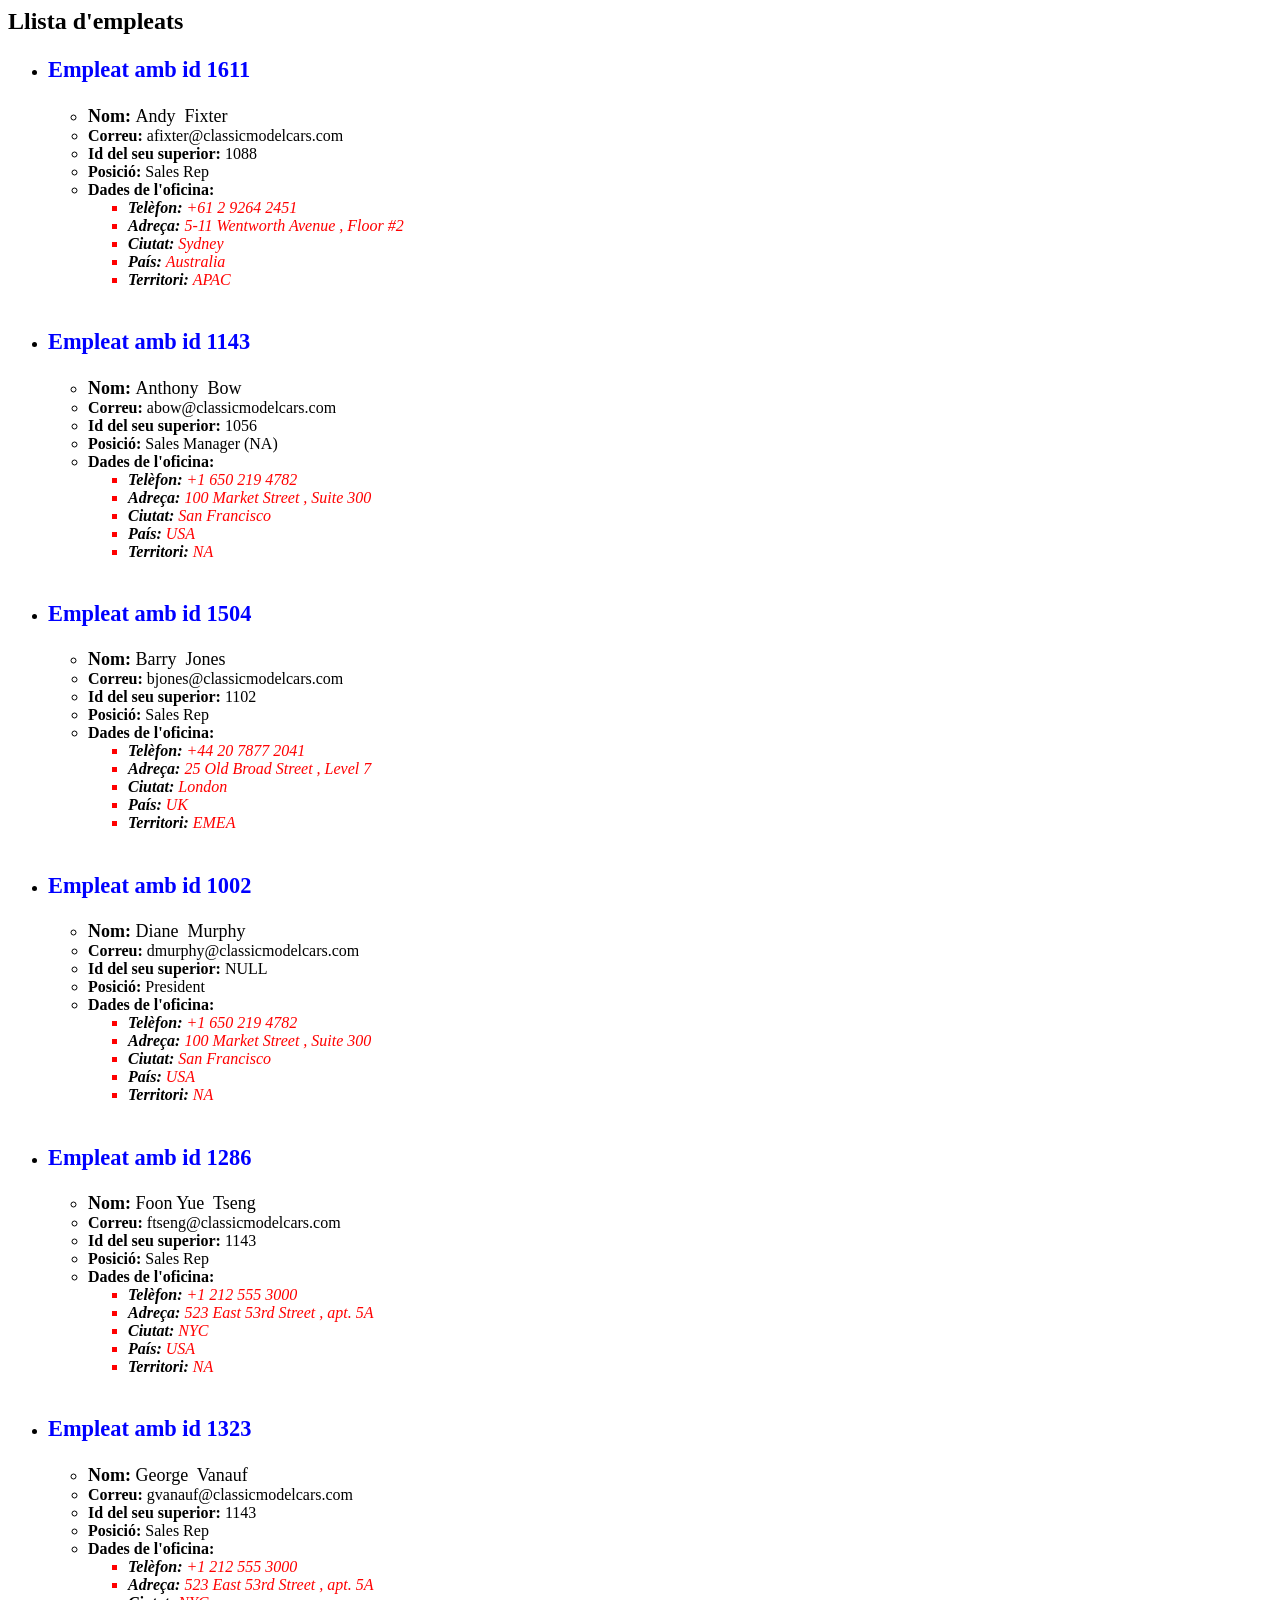
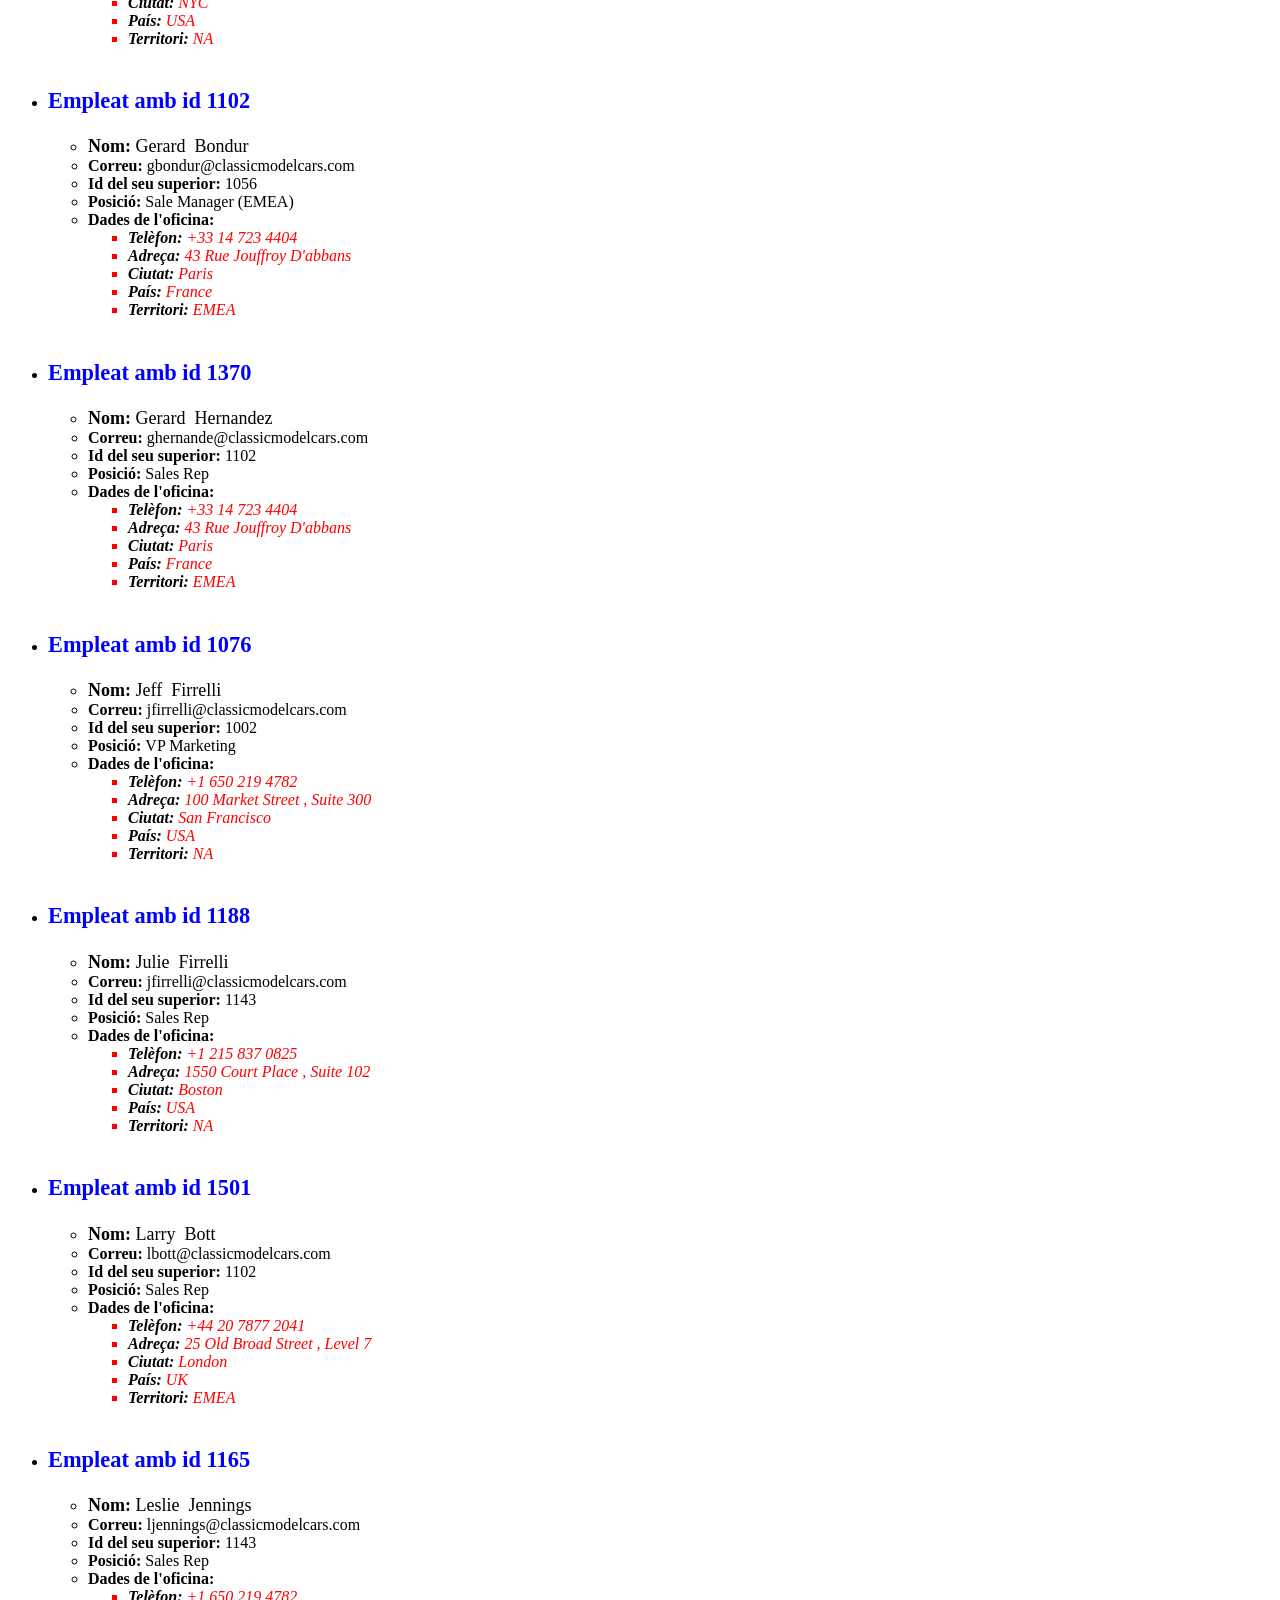
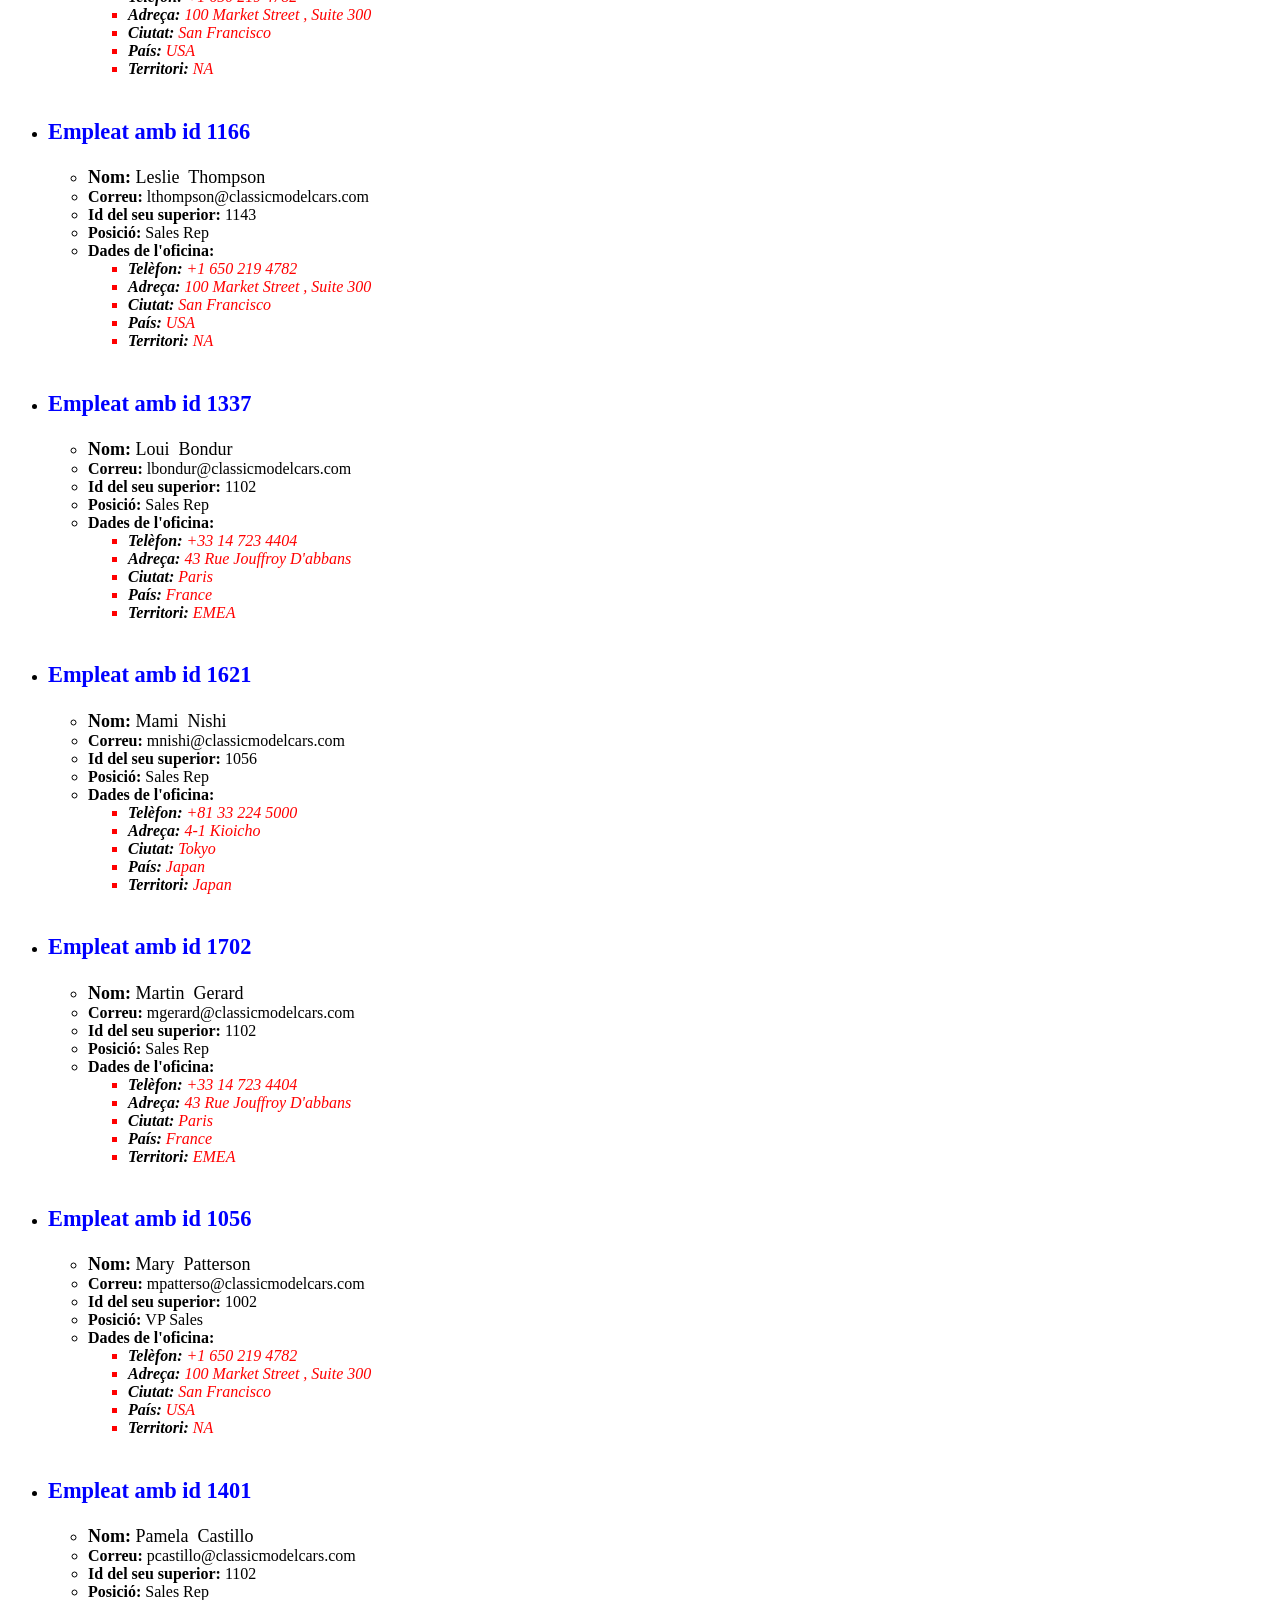
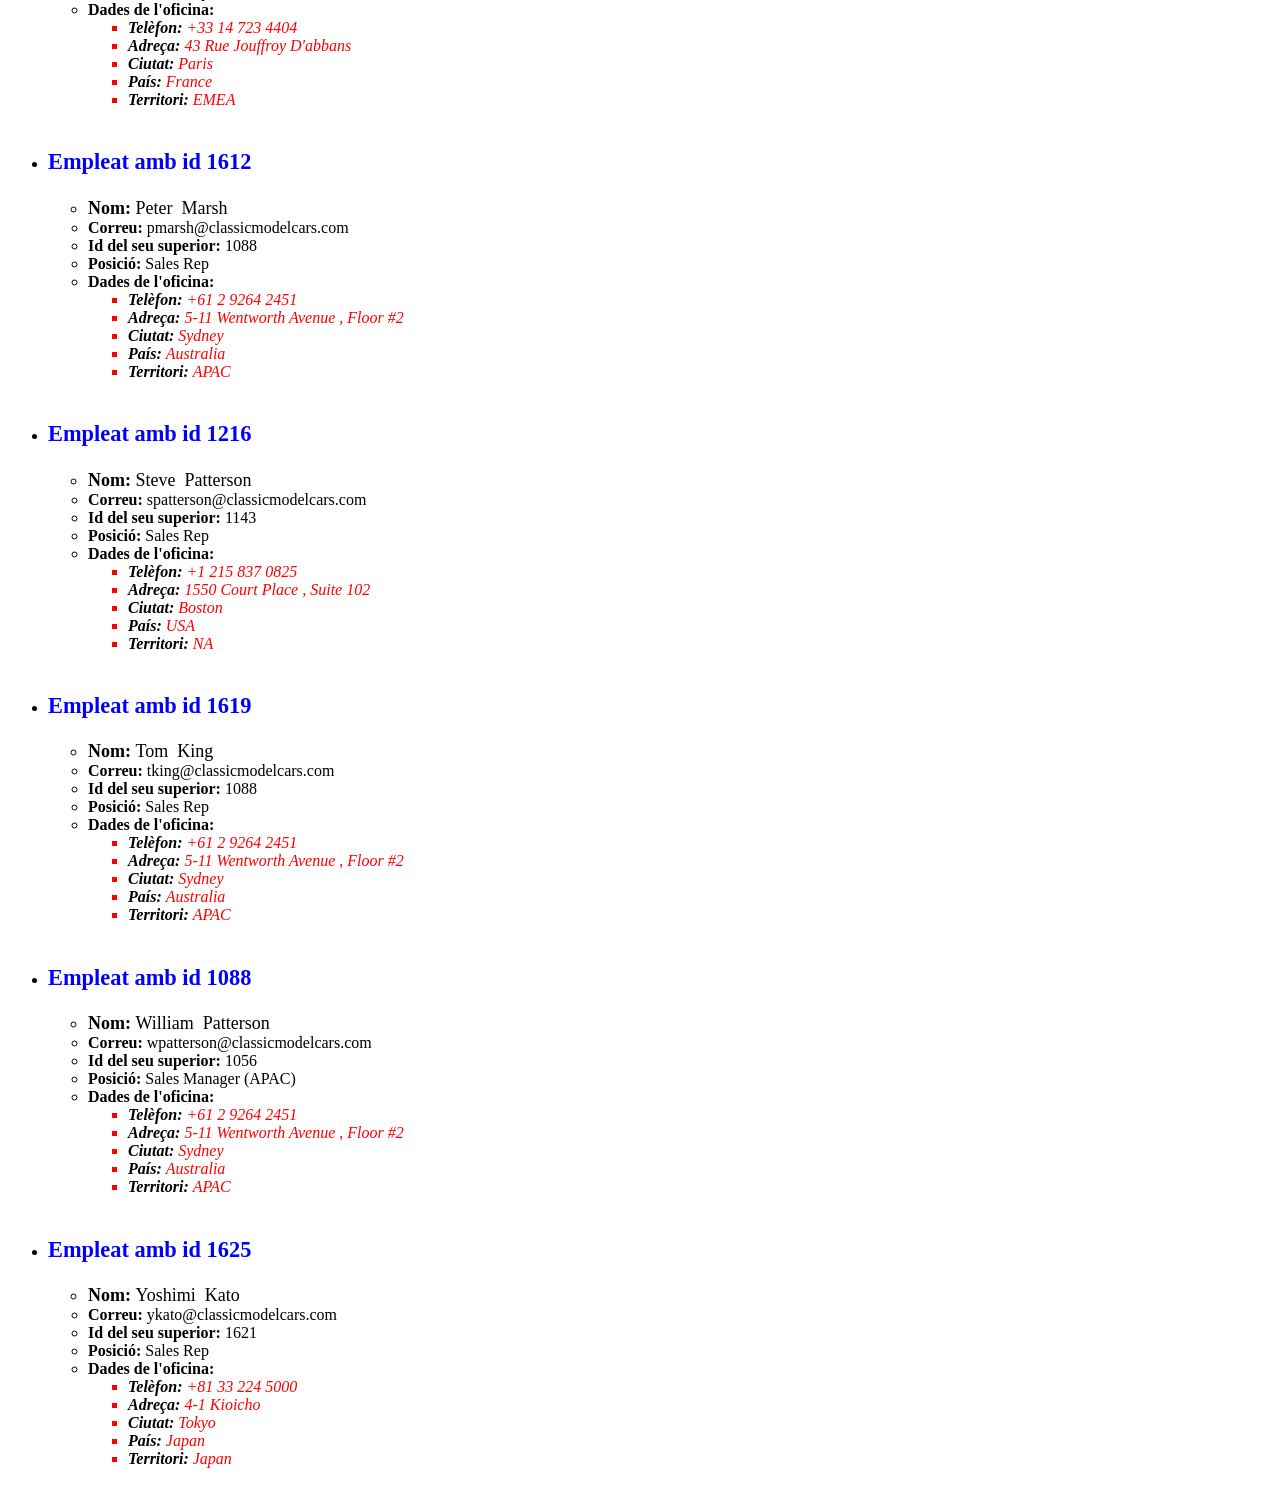
<file: Entrega 5/Ejercicio 3/EmployeesHTML.html>
﻿<?xml version="1.0" encoding="UTF-8" standalone="yes"?>
<html lang="ca">
  <head>
    <title>Llista d'Empleats</title>
    <style>
          .employee-id {
            color: blue;
            font-size: 1.4em;
          }
          .employee-name-line {
            font-size: 18px;
          }
          .office-list {
            color: red;
            font-style: italic;
          }
          b {
            color: black; 
          }
        </style>
  </head>
  <body>
    <h2>Llista d'empleats</h2>
    <ul>
      <li>
        <h3 class="employee-id">Empleat amb id 1611</h3>
        <ul>
          <li class="employee-name-line"><b>Nom: </b>Andy 
                  Fixter</li>
          <li><b>Correu: </b>afixter@classicmodelcars.com</li>
          <li><b>Id del seu superior: </b>1088</li>
          <li><b>Posició: </b>Sales Rep</li>
          <li>
            <b>Dades de l'oficina:</b>
            <ul class="office-list">
              <li><b>Telèfon: </b>+61 2 9264 2451</li>
              <li><b>Adreça: </b>5-11 Wentworth Avenue
                        , Floor #2</li>
              <li><b>Ciutat: </b>Sydney</li>
              <li><b>País: </b>Australia</li>
              <li><b>Territori: </b>APAC</li>
            </ul>
          </li>
        </ul>
      </li>
      <br/>
      <li>
        <h3 class="employee-id">Empleat amb id 1143</h3>
        <ul>
          <li class="employee-name-line"><b>Nom: </b>Anthony 
                  Bow</li>
          <li><b>Correu: </b>abow@classicmodelcars.com</li>
          <li><b>Id del seu superior: </b>1056</li>
          <li><b>Posició: </b>Sales Manager (NA)</li>
          <li>
            <b>Dades de l'oficina:</b>
            <ul class="office-list">
              <li><b>Telèfon: </b>+1 650 219 4782</li>
              <li><b>Adreça: </b>100 Market Street
                        , Suite 300</li>
              <li><b>Ciutat: </b>San Francisco</li>
              <li><b>País: </b>USA</li>
              <li><b>Territori: </b>NA</li>
            </ul>
          </li>
        </ul>
      </li>
      <br/>
      <li>
        <h3 class="employee-id">Empleat amb id 1504</h3>
        <ul>
          <li class="employee-name-line"><b>Nom: </b>Barry 
                  Jones</li>
          <li><b>Correu: </b>bjones@classicmodelcars.com</li>
          <li><b>Id del seu superior: </b>1102</li>
          <li><b>Posició: </b>Sales Rep</li>
          <li>
            <b>Dades de l'oficina:</b>
            <ul class="office-list">
              <li><b>Telèfon: </b>+44 20 7877 2041</li>
              <li><b>Adreça: </b>25 Old Broad Street
                        , Level 7</li>
              <li><b>Ciutat: </b>London</li>
              <li><b>País: </b>UK</li>
              <li><b>Territori: </b>EMEA</li>
            </ul>
          </li>
        </ul>
      </li>
      <br/>
      <li>
        <h3 class="employee-id">Empleat amb id 1002</h3>
        <ul>
          <li class="employee-name-line"><b>Nom: </b>Diane 
                  Murphy</li>
          <li><b>Correu: </b>dmurphy@classicmodelcars.com</li>
          <li><b>Id del seu superior: </b>NULL</li>
          <li><b>Posició: </b>President</li>
          <li>
            <b>Dades de l'oficina:</b>
            <ul class="office-list">
              <li><b>Telèfon: </b>+1 650 219 4782</li>
              <li><b>Adreça: </b>100 Market Street
                        , Suite 300</li>
              <li><b>Ciutat: </b>San Francisco</li>
              <li><b>País: </b>USA</li>
              <li><b>Territori: </b>NA</li>
            </ul>
          </li>
        </ul>
      </li>
      <br/>
      <li>
        <h3 class="employee-id">Empleat amb id 1286</h3>
        <ul>
          <li class="employee-name-line"><b>Nom: </b>Foon Yue 
                  Tseng</li>
          <li><b>Correu: </b>ftseng@classicmodelcars.com</li>
          <li><b>Id del seu superior: </b>1143</li>
          <li><b>Posició: </b>Sales Rep</li>
          <li>
            <b>Dades de l'oficina:</b>
            <ul class="office-list">
              <li><b>Telèfon: </b>+1 212 555 3000</li>
              <li><b>Adreça: </b>523 East 53rd Street
                        , apt. 5A</li>
              <li><b>Ciutat: </b>NYC</li>
              <li><b>País: </b>USA</li>
              <li><b>Territori: </b>NA</li>
            </ul>
          </li>
        </ul>
      </li>
      <br/>
      <li>
        <h3 class="employee-id">Empleat amb id 1323</h3>
        <ul>
          <li class="employee-name-line"><b>Nom: </b>George 
                  Vanauf</li>
          <li><b>Correu: </b>gvanauf@classicmodelcars.com</li>
          <li><b>Id del seu superior: </b>1143</li>
          <li><b>Posició: </b>Sales Rep</li>
          <li>
            <b>Dades de l'oficina:</b>
            <ul class="office-list">
              <li><b>Telèfon: </b>+1 212 555 3000</li>
              <li><b>Adreça: </b>523 East 53rd Street
                        , apt. 5A</li>
              <li><b>Ciutat: </b>NYC</li>
              <li><b>País: </b>USA</li>
              <li><b>Territori: </b>NA</li>
            </ul>
          </li>
        </ul>
      </li>
      <br/>
      <li>
        <h3 class="employee-id">Empleat amb id 1102</h3>
        <ul>
          <li class="employee-name-line"><b>Nom: </b>Gerard 
                  Bondur</li>
          <li><b>Correu: </b>gbondur@classicmodelcars.com</li>
          <li><b>Id del seu superior: </b>1056</li>
          <li><b>Posició: </b>Sale Manager (EMEA)</li>
          <li>
            <b>Dades de l'oficina:</b>
            <ul class="office-list">
              <li><b>Telèfon: </b>+33 14 723 4404</li>
              <li><b>Adreça: </b>43 Rue Jouffroy D'abbans</li>
              <li><b>Ciutat: </b>Paris</li>
              <li><b>País: </b>France</li>
              <li><b>Territori: </b>EMEA</li>
            </ul>
          </li>
        </ul>
      </li>
      <br/>
      <li>
        <h3 class="employee-id">Empleat amb id 1370</h3>
        <ul>
          <li class="employee-name-line"><b>Nom: </b>Gerard 
                  Hernandez</li>
          <li><b>Correu: </b>ghernande@classicmodelcars.com</li>
          <li><b>Id del seu superior: </b>1102</li>
          <li><b>Posició: </b>Sales Rep</li>
          <li>
            <b>Dades de l'oficina:</b>
            <ul class="office-list">
              <li><b>Telèfon: </b>+33 14 723 4404</li>
              <li><b>Adreça: </b>43 Rue Jouffroy D'abbans</li>
              <li><b>Ciutat: </b>Paris</li>
              <li><b>País: </b>France</li>
              <li><b>Territori: </b>EMEA</li>
            </ul>
          </li>
        </ul>
      </li>
      <br/>
      <li>
        <h3 class="employee-id">Empleat amb id 1076</h3>
        <ul>
          <li class="employee-name-line"><b>Nom: </b>Jeff 
                  Firrelli</li>
          <li><b>Correu: </b>jfirrelli@classicmodelcars.com</li>
          <li><b>Id del seu superior: </b>1002</li>
          <li><b>Posició: </b>VP Marketing</li>
          <li>
            <b>Dades de l'oficina:</b>
            <ul class="office-list">
              <li><b>Telèfon: </b>+1 650 219 4782</li>
              <li><b>Adreça: </b>100 Market Street
                        , Suite 300</li>
              <li><b>Ciutat: </b>San Francisco</li>
              <li><b>País: </b>USA</li>
              <li><b>Territori: </b>NA</li>
            </ul>
          </li>
        </ul>
      </li>
      <br/>
      <li>
        <h3 class="employee-id">Empleat amb id 1188</h3>
        <ul>
          <li class="employee-name-line"><b>Nom: </b>Julie 
                  Firrelli</li>
          <li><b>Correu: </b>jfirrelli@classicmodelcars.com</li>
          <li><b>Id del seu superior: </b>1143</li>
          <li><b>Posició: </b>Sales Rep</li>
          <li>
            <b>Dades de l'oficina:</b>
            <ul class="office-list">
              <li><b>Telèfon: </b>+1 215 837 0825</li>
              <li><b>Adreça: </b>1550 Court Place
                        , Suite 102</li>
              <li><b>Ciutat: </b>Boston</li>
              <li><b>País: </b>USA</li>
              <li><b>Territori: </b>NA</li>
            </ul>
          </li>
        </ul>
      </li>
      <br/>
      <li>
        <h3 class="employee-id">Empleat amb id 1501</h3>
        <ul>
          <li class="employee-name-line"><b>Nom: </b>Larry 
                  Bott</li>
          <li><b>Correu: </b>lbott@classicmodelcars.com</li>
          <li><b>Id del seu superior: </b>1102</li>
          <li><b>Posició: </b>Sales Rep</li>
          <li>
            <b>Dades de l'oficina:</b>
            <ul class="office-list">
              <li><b>Telèfon: </b>+44 20 7877 2041</li>
              <li><b>Adreça: </b>25 Old Broad Street
                        , Level 7</li>
              <li><b>Ciutat: </b>London</li>
              <li><b>País: </b>UK</li>
              <li><b>Territori: </b>EMEA</li>
            </ul>
          </li>
        </ul>
      </li>
      <br/>
      <li>
        <h3 class="employee-id">Empleat amb id 1165</h3>
        <ul>
          <li class="employee-name-line"><b>Nom: </b>Leslie 
                  Jennings</li>
          <li><b>Correu: </b>ljennings@classicmodelcars.com</li>
          <li><b>Id del seu superior: </b>1143</li>
          <li><b>Posició: </b>Sales Rep</li>
          <li>
            <b>Dades de l'oficina:</b>
            <ul class="office-list">
              <li><b>Telèfon: </b>+1 650 219 4782</li>
              <li><b>Adreça: </b>100 Market Street
                        , Suite 300</li>
              <li><b>Ciutat: </b>San Francisco</li>
              <li><b>País: </b>USA</li>
              <li><b>Territori: </b>NA</li>
            </ul>
          </li>
        </ul>
      </li>
      <br/>
      <li>
        <h3 class="employee-id">Empleat amb id 1166</h3>
        <ul>
          <li class="employee-name-line"><b>Nom: </b>Leslie 
                  Thompson</li>
          <li><b>Correu: </b>lthompson@classicmodelcars.com</li>
          <li><b>Id del seu superior: </b>1143</li>
          <li><b>Posició: </b>Sales Rep</li>
          <li>
            <b>Dades de l'oficina:</b>
            <ul class="office-list">
              <li><b>Telèfon: </b>+1 650 219 4782</li>
              <li><b>Adreça: </b>100 Market Street
                        , Suite 300</li>
              <li><b>Ciutat: </b>San Francisco</li>
              <li><b>País: </b>USA</li>
              <li><b>Territori: </b>NA</li>
            </ul>
          </li>
        </ul>
      </li>
      <br/>
      <li>
        <h3 class="employee-id">Empleat amb id 1337</h3>
        <ul>
          <li class="employee-name-line"><b>Nom: </b>Loui 
                  Bondur</li>
          <li><b>Correu: </b>lbondur@classicmodelcars.com</li>
          <li><b>Id del seu superior: </b>1102</li>
          <li><b>Posició: </b>Sales Rep</li>
          <li>
            <b>Dades de l'oficina:</b>
            <ul class="office-list">
              <li><b>Telèfon: </b>+33 14 723 4404</li>
              <li><b>Adreça: </b>43 Rue Jouffroy D'abbans</li>
              <li><b>Ciutat: </b>Paris</li>
              <li><b>País: </b>France</li>
              <li><b>Territori: </b>EMEA</li>
            </ul>
          </li>
        </ul>
      </li>
      <br/>
      <li>
        <h3 class="employee-id">Empleat amb id 1621</h3>
        <ul>
          <li class="employee-name-line"><b>Nom: </b>Mami 
                  Nishi</li>
          <li><b>Correu: </b>mnishi@classicmodelcars.com</li>
          <li><b>Id del seu superior: </b>1056</li>
          <li><b>Posició: </b>Sales Rep</li>
          <li>
            <b>Dades de l'oficina:</b>
            <ul class="office-list">
              <li><b>Telèfon: </b>+81 33 224 5000</li>
              <li><b>Adreça: </b>4-1 Kioicho</li>
              <li><b>Ciutat: </b>Tokyo</li>
              <li><b>País: </b>Japan</li>
              <li><b>Territori: </b>Japan</li>
            </ul>
          </li>
        </ul>
      </li>
      <br/>
      <li>
        <h3 class="employee-id">Empleat amb id 1702</h3>
        <ul>
          <li class="employee-name-line"><b>Nom: </b>Martin 
                  Gerard</li>
          <li><b>Correu: </b>mgerard@classicmodelcars.com</li>
          <li><b>Id del seu superior: </b>1102</li>
          <li><b>Posició: </b>Sales Rep</li>
          <li>
            <b>Dades de l'oficina:</b>
            <ul class="office-list">
              <li><b>Telèfon: </b>+33 14 723 4404</li>
              <li><b>Adreça: </b>43 Rue Jouffroy D'abbans</li>
              <li><b>Ciutat: </b>Paris</li>
              <li><b>País: </b>France</li>
              <li><b>Territori: </b>EMEA</li>
            </ul>
          </li>
        </ul>
      </li>
      <br/>
      <li>
        <h3 class="employee-id">Empleat amb id 1056</h3>
        <ul>
          <li class="employee-name-line"><b>Nom: </b>Mary 
                  Patterson</li>
          <li><b>Correu: </b>mpatterso@classicmodelcars.com</li>
          <li><b>Id del seu superior: </b>1002</li>
          <li><b>Posició: </b>VP Sales</li>
          <li>
            <b>Dades de l'oficina:</b>
            <ul class="office-list">
              <li><b>Telèfon: </b>+1 650 219 4782</li>
              <li><b>Adreça: </b>100 Market Street
                        , Suite 300</li>
              <li><b>Ciutat: </b>San Francisco</li>
              <li><b>País: </b>USA</li>
              <li><b>Territori: </b>NA</li>
            </ul>
          </li>
        </ul>
      </li>
      <br/>
      <li>
        <h3 class="employee-id">Empleat amb id 1401</h3>
        <ul>
          <li class="employee-name-line"><b>Nom: </b>Pamela 
                  Castillo</li>
          <li><b>Correu: </b>pcastillo@classicmodelcars.com</li>
          <li><b>Id del seu superior: </b>1102</li>
          <li><b>Posició: </b>Sales Rep</li>
          <li>
            <b>Dades de l'oficina:</b>
            <ul class="office-list">
              <li><b>Telèfon: </b>+33 14 723 4404</li>
              <li><b>Adreça: </b>43 Rue Jouffroy D'abbans</li>
              <li><b>Ciutat: </b>Paris</li>
              <li><b>País: </b>France</li>
              <li><b>Territori: </b>EMEA</li>
            </ul>
          </li>
        </ul>
      </li>
      <br/>
      <li>
        <h3 class="employee-id">Empleat amb id 1612</h3>
        <ul>
          <li class="employee-name-line"><b>Nom: </b>Peter 
                  Marsh</li>
          <li><b>Correu: </b>pmarsh@classicmodelcars.com</li>
          <li><b>Id del seu superior: </b>1088</li>
          <li><b>Posició: </b>Sales Rep</li>
          <li>
            <b>Dades de l'oficina:</b>
            <ul class="office-list">
              <li><b>Telèfon: </b>+61 2 9264 2451</li>
              <li><b>Adreça: </b>5-11 Wentworth Avenue
                        , Floor #2</li>
              <li><b>Ciutat: </b>Sydney</li>
              <li><b>País: </b>Australia</li>
              <li><b>Territori: </b>APAC</li>
            </ul>
          </li>
        </ul>
      </li>
      <br/>
      <li>
        <h3 class="employee-id">Empleat amb id 1216</h3>
        <ul>
          <li class="employee-name-line"><b>Nom: </b>Steve 
                  Patterson</li>
          <li><b>Correu: </b>spatterson@classicmodelcars.com</li>
          <li><b>Id del seu superior: </b>1143</li>
          <li><b>Posició: </b>Sales Rep</li>
          <li>
            <b>Dades de l'oficina:</b>
            <ul class="office-list">
              <li><b>Telèfon: </b>+1 215 837 0825</li>
              <li><b>Adreça: </b>1550 Court Place
                        , Suite 102</li>
              <li><b>Ciutat: </b>Boston</li>
              <li><b>País: </b>USA</li>
              <li><b>Territori: </b>NA</li>
            </ul>
          </li>
        </ul>
      </li>
      <br/>
      <li>
        <h3 class="employee-id">Empleat amb id 1619</h3>
        <ul>
          <li class="employee-name-line"><b>Nom: </b>Tom 
                  King</li>
          <li><b>Correu: </b>tking@classicmodelcars.com</li>
          <li><b>Id del seu superior: </b>1088</li>
          <li><b>Posició: </b>Sales Rep</li>
          <li>
            <b>Dades de l'oficina:</b>
            <ul class="office-list">
              <li><b>Telèfon: </b>+61 2 9264 2451</li>
              <li><b>Adreça: </b>5-11 Wentworth Avenue
                        , Floor #2</li>
              <li><b>Ciutat: </b>Sydney</li>
              <li><b>País: </b>Australia</li>
              <li><b>Territori: </b>APAC</li>
            </ul>
          </li>
        </ul>
      </li>
      <br/>
      <li>
        <h3 class="employee-id">Empleat amb id 1088</h3>
        <ul>
          <li class="employee-name-line"><b>Nom: </b>William 
                  Patterson</li>
          <li><b>Correu: </b>wpatterson@classicmodelcars.com</li>
          <li><b>Id del seu superior: </b>1056</li>
          <li><b>Posició: </b>Sales Manager (APAC)</li>
          <li>
            <b>Dades de l'oficina:</b>
            <ul class="office-list">
              <li><b>Telèfon: </b>+61 2 9264 2451</li>
              <li><b>Adreça: </b>5-11 Wentworth Avenue
                        , Floor #2</li>
              <li><b>Ciutat: </b>Sydney</li>
              <li><b>País: </b>Australia</li>
              <li><b>Territori: </b>APAC</li>
            </ul>
          </li>
        </ul>
      </li>
      <br/>
      <li>
        <h3 class="employee-id">Empleat amb id 1625</h3>
        <ul>
          <li class="employee-name-line"><b>Nom: </b>Yoshimi 
                  Kato</li>
          <li><b>Correu: </b>ykato@classicmodelcars.com</li>
          <li><b>Id del seu superior: </b>1621</li>
          <li><b>Posició: </b>Sales Rep</li>
          <li>
            <b>Dades de l'oficina:</b>
            <ul class="office-list">
              <li><b>Telèfon: </b>+81 33 224 5000</li>
              <li><b>Adreça: </b>4-1 Kioicho</li>
              <li><b>Ciutat: </b>Tokyo</li>
              <li><b>País: </b>Japan</li>
              <li><b>Territori: </b>Japan</li>
            </ul>
          </li>
        </ul>
      </li>
      <br/>
    </ul>
  </body>
</html>
</file>
